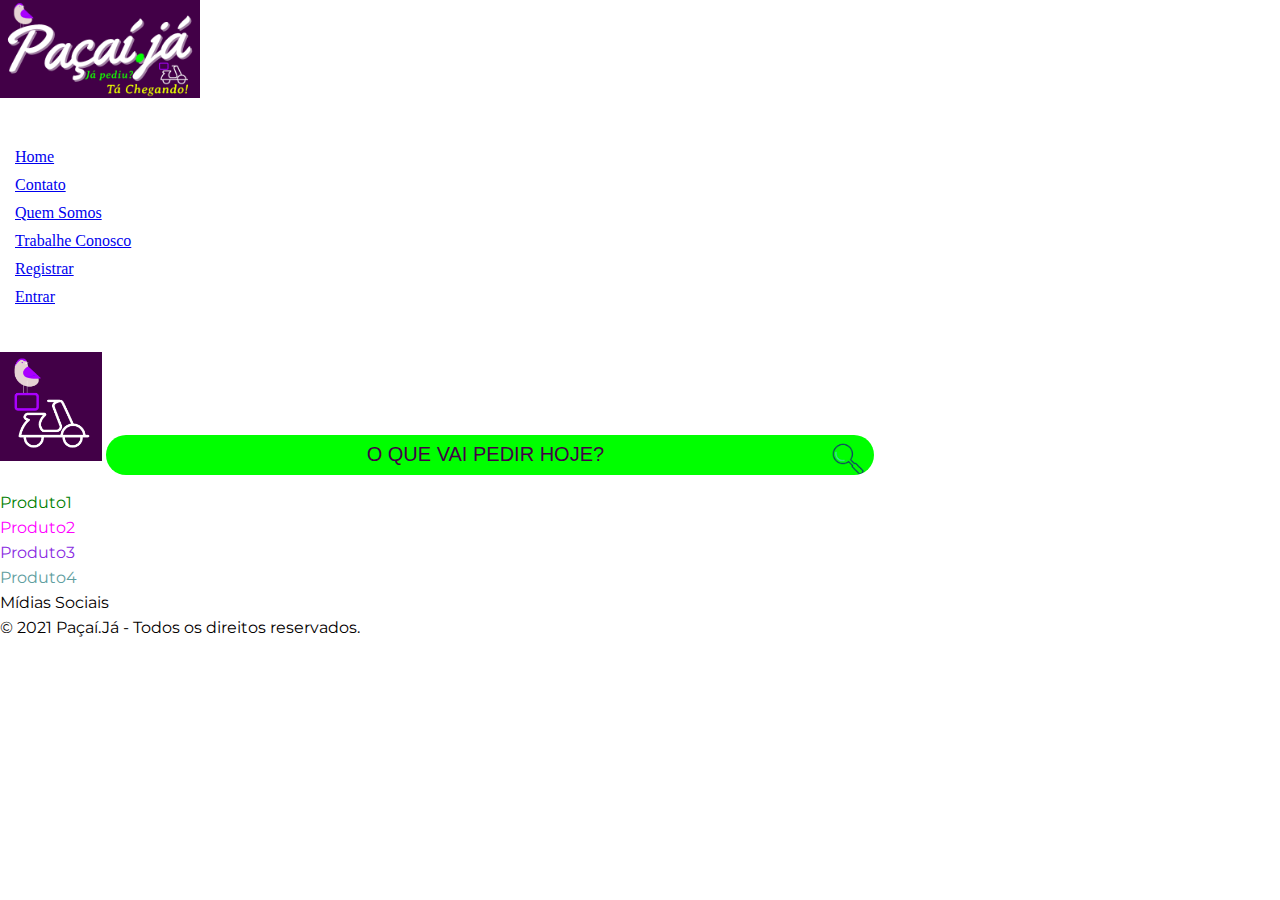
<file: index.html>
<!DOCTYPE html>
<html lang="pt-BR">
<head>
    <meta charset="UTF-8">
    <meta name="viewport" content="width=device-width, initial-scale=1.0">
    <meta name="author" content="Renato Batista">
    <meta name="description" content="Delivery Açaí">
    <meta name="keywords" content="Acai, açai, assai, asai, entrega-de-açai, delivery, entrega-rapida, prodabel,pbh">
    <title>Paçaí.Já - Delivery - Já pediu? Tá chegando! (Projeto Aula - PBH - Prodabel)</title>
    <link href="https://fonts.googleapis.com/css2?family=Yusei+Magic&display=swap" rel="stylesheet"> 
    <link rel="preconnect" href="https://fonts.gstatic.com">
    <link href="https://fonts.googleapis.com/css2?family=Montserrat:wght@500&display=swap" rel="stylesheet">
    <link href="https://fonts.googleapis.com/css2?family=Comfortaa:wght@700&display=swap" rel="stylesheet">
    <link rel="stylesheet" href="css/estilo.css">
    <link rel="icon" href="img/favicon.png" sizes="16x16" type="img/png">
    
</head>
<body>
    <div class="headerCabecalho">
        <header class="conteudoPrincipal"> <!--cabeçalho - menu e logomarca-->
            <nav>
                <img src="img/logo.png" alt="logo-paçaí.já Delivery" width="200px">
                <ul>
                    <li><a href="index.html">Home</a></li>
                    <li><a href="paginas/contato.html">Contato</a></li>
                    <li><a href="paginas/quemSomos.html">Quem Somos</a></li>
                    <li><a href="paginas/trabalheConosco.html">Trabalhe Conosco</a></li>
                    <li><a href="paginas/registrar.html">Registrar</a></li>
                    <li><a href="paginas/entrar.html">Entrar</a></li>
                </ul>        
            </nav><!--cabeçalho - menu e logomarca-->
        </header>
    </div>

    <div class="barraSecundaria">
        <section>
            <img src="img/mascote.png" alt="Mascote-Paçaí.já" width="8%">
            <input type="search" placeholder="O que vai pedir hoje?">
        </section>
    </div>

    <div class="conteudoPrincipal">
        <main><!--conteúdo principal-->
            <section >
               <article >
                    <p style="color:green">Produto1</p>
                </article>
                <article>
                    <p style="color:#FF00FF;">Produto2</p>
                </article>
                <article>
                    <p style="color:blueviolet">Produto3</p>
                </article>
                <article>
                    <p style="color:cadetblue">Produto4</p>
                </article>
            </section>
        </main><!--conteúdo principal-->
    </div>
    
    <footer>
        <p>Mídias Sociais</p>
        <p>© 2021 Paçaí.Já - Todos os direitos reservados.</p>
    </footer>
</body>
</html>
</file>
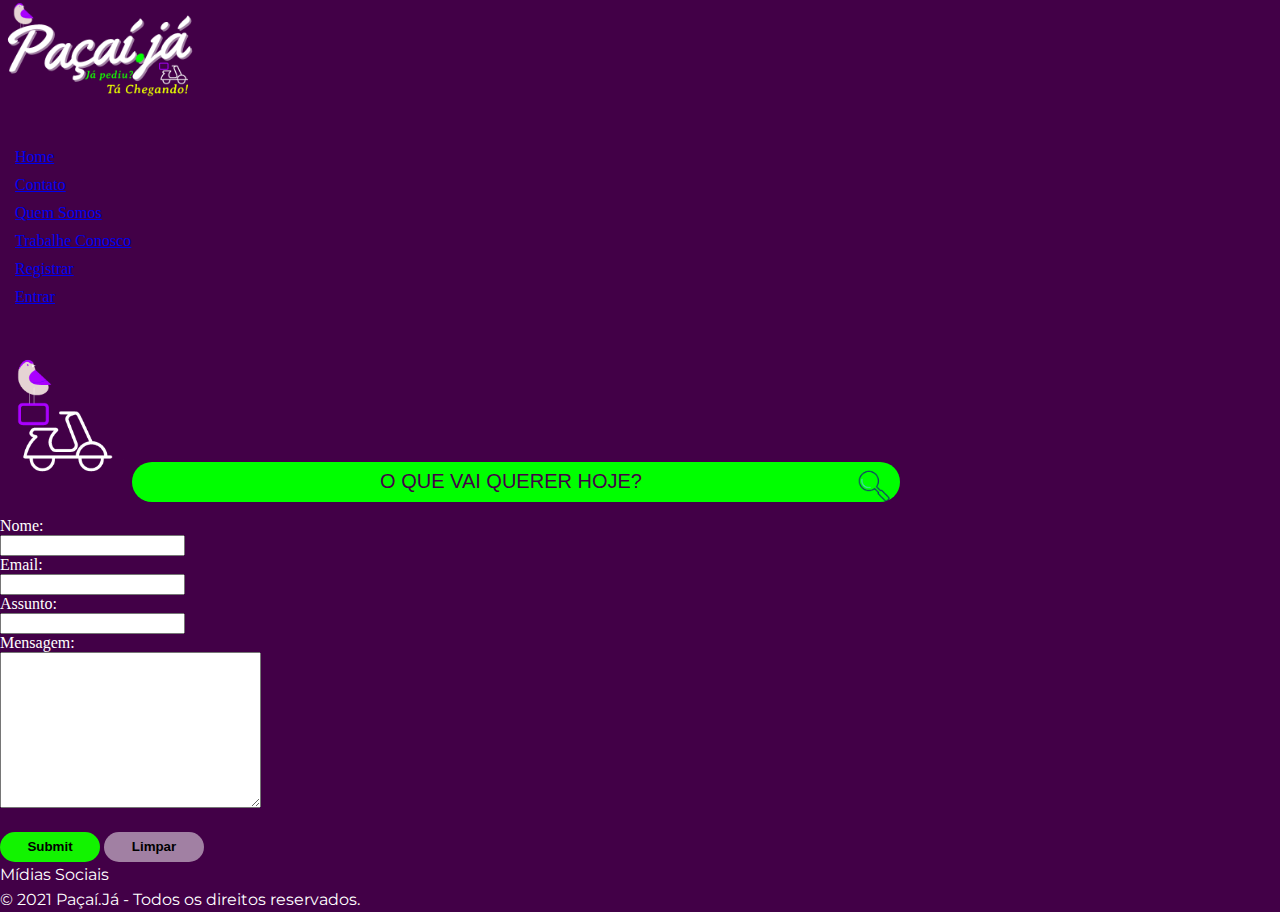
<file: paginas/contato.html>
<!DOCTYPE html>
<html lang="pt-BR">
<head>
    <meta charset="UTF-8">
    <meta name="viewport" content="width=device-width, initial-scale=1.0">
    <meta name="author" content="Renato Batista">
    <meta name="description" content="Delivery Açaí">
    <meta name="keywords" content="Acai, açai, assai, asai, entrega-de-açai, delivery, entrega-rapida, prodabel,pbh">
    <title>Paçaí.Já - Delivery - Já pediu? Tá chegando! (Projeto Aula - PBH - Prodabel)</title>
    <link href="https://fonts.googleapis.com/css2?family=Yusei+Magic&display=swap" rel="stylesheet"> 
    <link rel="preconnect" href="https://fonts.gstatic.com">
    <link href="https://fonts.googleapis.com/css2?family=Montserrat:wght@500&display=swap" rel="stylesheet">
    <link href="https://fonts.googleapis.com/css2?family=Comfortaa:wght@700&display=swap" rel="stylesheet">
    <link rel="stylesheet" href="../css/estilo.css">
</head>
<body style="background: #420047; color: white;">
    <header> <!--cabeçalho - menu e logomarca-->
        <nav>
            <img src="../img/logo.png" alt="logo-paçaí.já Delivery" width="200px">
            <ul>
                <li><a href="../index.html">Home</a></li>
                <li><a href="contato.html">Contato</a></li>
                <li><a href="quemSomos.html">Quem Somos</a></li>
                <li><a href="trabalheConosco.html">Trabalhe Conosco</a></li>
                <li><a href="registrar.html">Registrar</a></li>
                <li><a href="entrar.html">Entrar</a></li>
            </ul>        
        </nav><!--cabeçalho - menu e logomarca-->
    </header>

    <section>
        <img src="../img/mascote.png" alt="Mascote-Paçaí.já" width="10%">
        <input type="search" placeholder="O que vai querer hoje?">
    </section>

    <main><!--conteúdo principal-->
        <section>
            <form action="" method="">
                <label for="nome">Nome:</label>
                <input type="text" id="nome" nome="nome">

                <label for="email">Email:</label>
                <input type="email" id="email" nome="email">


                <label for="assunto">Assunto:</label>
                <input type="text" id="assunto" name="assunto">

                <label for="mensagem">Mensagem:</label>
                <textarea rows="10" cols="30"></textarea>
                <br>
                
                <input type="submit">
                <input type="reset" value="Limpar">
            </form>
        </section>
    </main><!--conteúdo principal-->
    <footer>
        <p>Mídias Sociais</p>
        <p>© 2021 Paçaí.Já - Todos os direitos reservados.</p>
    </footer>
    
</body>
</html>
</file>
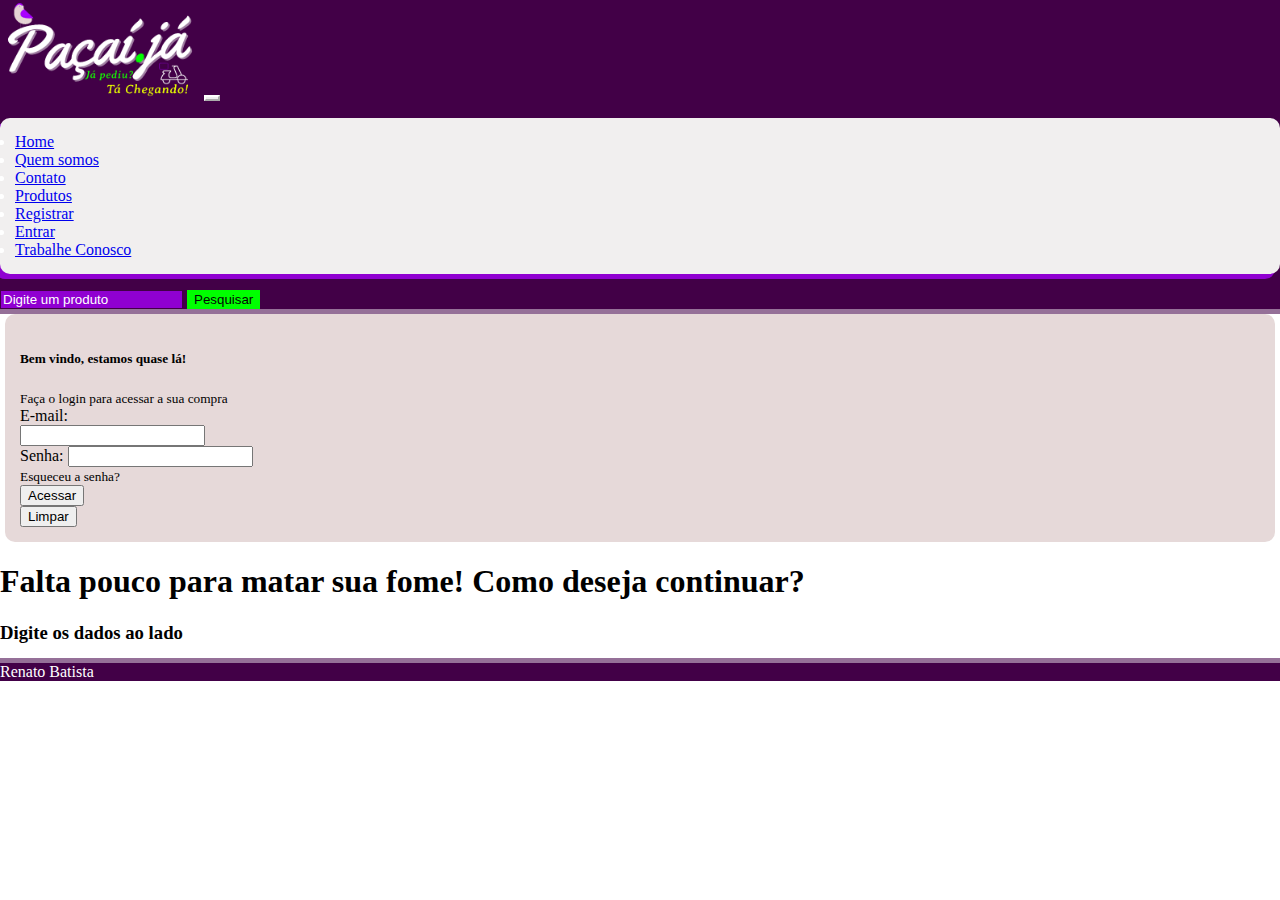
<file: paginas/entrar.html>
<!doctype html>
<html lang="pt-BR">
  <head>
    <!-- Required meta tags -->
    <meta charset="utf-8">
    <meta name="viewport" content="width=device-width, initial-scale=1">
    <!-- Bootstrap CSS -->
    <link href="https://cdn.jsdelivr.net/npm/bootstrap@5.0.0-beta2/dist/css/bootstrap.min.css" rel="stylesheet" integrity="sha384-BmbxuPwQa2lc/FVzBcNJ7UAyJxM6wuqIj61tLrc4wSX0szH/Ev+nYRRuWlolflfl" crossorigin="anonymous">
    <link rel="stylesheet" href="../css/simplepage.css">
    <title>Delivery - Paçaí.Já</title>
    
  </head>
  <body>
    
    <div class="container-fluid  ">
        <div class="row  ">
            <div class="col-sm-12 fundomenu borda">
                <header class="">
                    <nav class="navbar navbar-expand-lg navbar-light ">
                        <div class="container-fluid  ">
                          <a class="navbar-brand " href="#">
                              <img class="img-fluid me-5" src="../img/logotransp.png" style="width: 200px;"></a>
                          <button class="navbar-toggler" type="button" data-bs-toggle="collapse" data-bs-target="#navbarSupportedContent" aria-controls="navbarSupportedContent" aria-expanded="false" aria-label="Toggle navigation">
                            <span class="navbar-toggler-icon"></span>
                          </button>
                          <div class="collapse navbar-collapse " id="navbarSupportedContent">
                            <ul class="navbar-nav me-auto mb-2 mb-lg-0">
                              <li class="nav-item">
                                <a class="nav-link " aria-current="page" href="#">Home</a>
                              </li>
                              <li class="nav-item">
                                <a class="nav-link" href="#">Quem somos</a>
                              </li>
                              <li class="nav-item">
                                <a class="nav-link" href="#">Contato</a>
                              </li>
                              <li class="nav-item">
                                <a class="nav-link" href="#">Produtos</a>
                              </li>
                              <li class="nav-item">
                                <a class="nav-link" href="#">Registrar</a>
                              </li>
                              <li class="nav-item">
                                <a class="nav-link" href="#">Entrar</a>
                              </li>
                              <li class="nav-item">
                                <a class="nav-link" href="#">Trabalhe Conosco</a>
                              </li>
                            </ul>
                            <form class="d-flex">
                              <input class="form-control me-2" type="search" placeholder="Digite um produto" aria-label="Search">
                              <button class="btn btn-outline-primary" type="submit">Pesquisar</button>
                            </form>
                          </div>
                        </div>
                      </nav>
                </header>
            </div>
        </div>
    </div>

    <main>
        <div class="container-fluid">
            <div class="row m-5">
                <div class="col-sm-5  ">
                    <div class=" boxSimples">
                     
                        <div>
                          <h5>Bem vindo, estamos quase lá!</h5>
                          <small class="form-text text-muted">Faça o login para acessar a sua compra</small>
                        </div>

                        <form>
                          <div class="form-group">
                            <label>E-mail:</label>
                            <div>
                              <input class="form-control" type="text">
                            </div>

                            
                            <div class="form-group">
                              <label>Senha:</label>
                              <input class="form-control" type="password">
                              <div>
                                <small class="form-text">Esqueceu a senha?</small>
                              </div>
                            </div>

                            <div class="form-group mb-3">
                              <button class="btn btn-primary form-control" type="submit">Acessar</button>
                            </div>
                            <div class="form-group">
                              <button class="btn btn-outline-danger form-control" type="reset">Limpar</button>
                            </div>
                          </div>
                        </form>
                        
                    </div>
                </div>
                <div class="col-sm-7 m-auto text-right">
                    <div class=" text-end">
                          <h1 class="">Falta pouco para matar sua fome!
                            Como deseja continuar?</h1>
                            <h3 class="">Digite os dados ao lado</h3>
                    </div>
                </div>
            </div>
        </div>
    </main>

    <footer>
      <div class="container-fluid mt-5">
          <div class="row">
              <div class="col-sm-12 fundomenu bordaTop"> 
                <div>
                  Renato Batista
                </div>
              </div>
          </div>
      </div>
    </footer>
    <!-- Optional JavaScript; choose one of the two! -->

    <!-- Option 1: Bootstrap Bundle with Popper -->
    <script src="https://cdn.jsdelivr.net/npm/bootstrap@5.0.0-beta2/dist/js/bootstrap.bundle.min.js" integrity="sha384-b5kHyXgcpbZJO/tY9Ul7kGkf1S0CWuKcCD38l8YkeH8z8QjE0GmW1gYU5S9FOnJ0" crossorigin="anonymous"></script>

    <!-- Option 2: Separate Popper and Bootstrap JS -->
    <!--
    <script src="https://cdn.jsdelivr.net/npm/@popperjs/core@2.6.0/dist/umd/popper.min.js" integrity="sha384-KsvD1yqQ1/1+IA7gi3P0tyJcT3vR+NdBTt13hSJ2lnve8agRGXTTyNaBYmCR/Nwi" crossorigin="anonymous"></script>
    <script src="https://cdn.jsdelivr.net/npm/bootstrap@5.0.0-beta2/dist/js/bootstrap.min.js" integrity="sha384-nsg8ua9HAw1y0W1btsyWgBklPnCUAFLuTMS2G72MMONqmOymq585AcH49TLBQObG" crossorigin="anonymous"></script>
    -->
  </body>
</html>
</file>
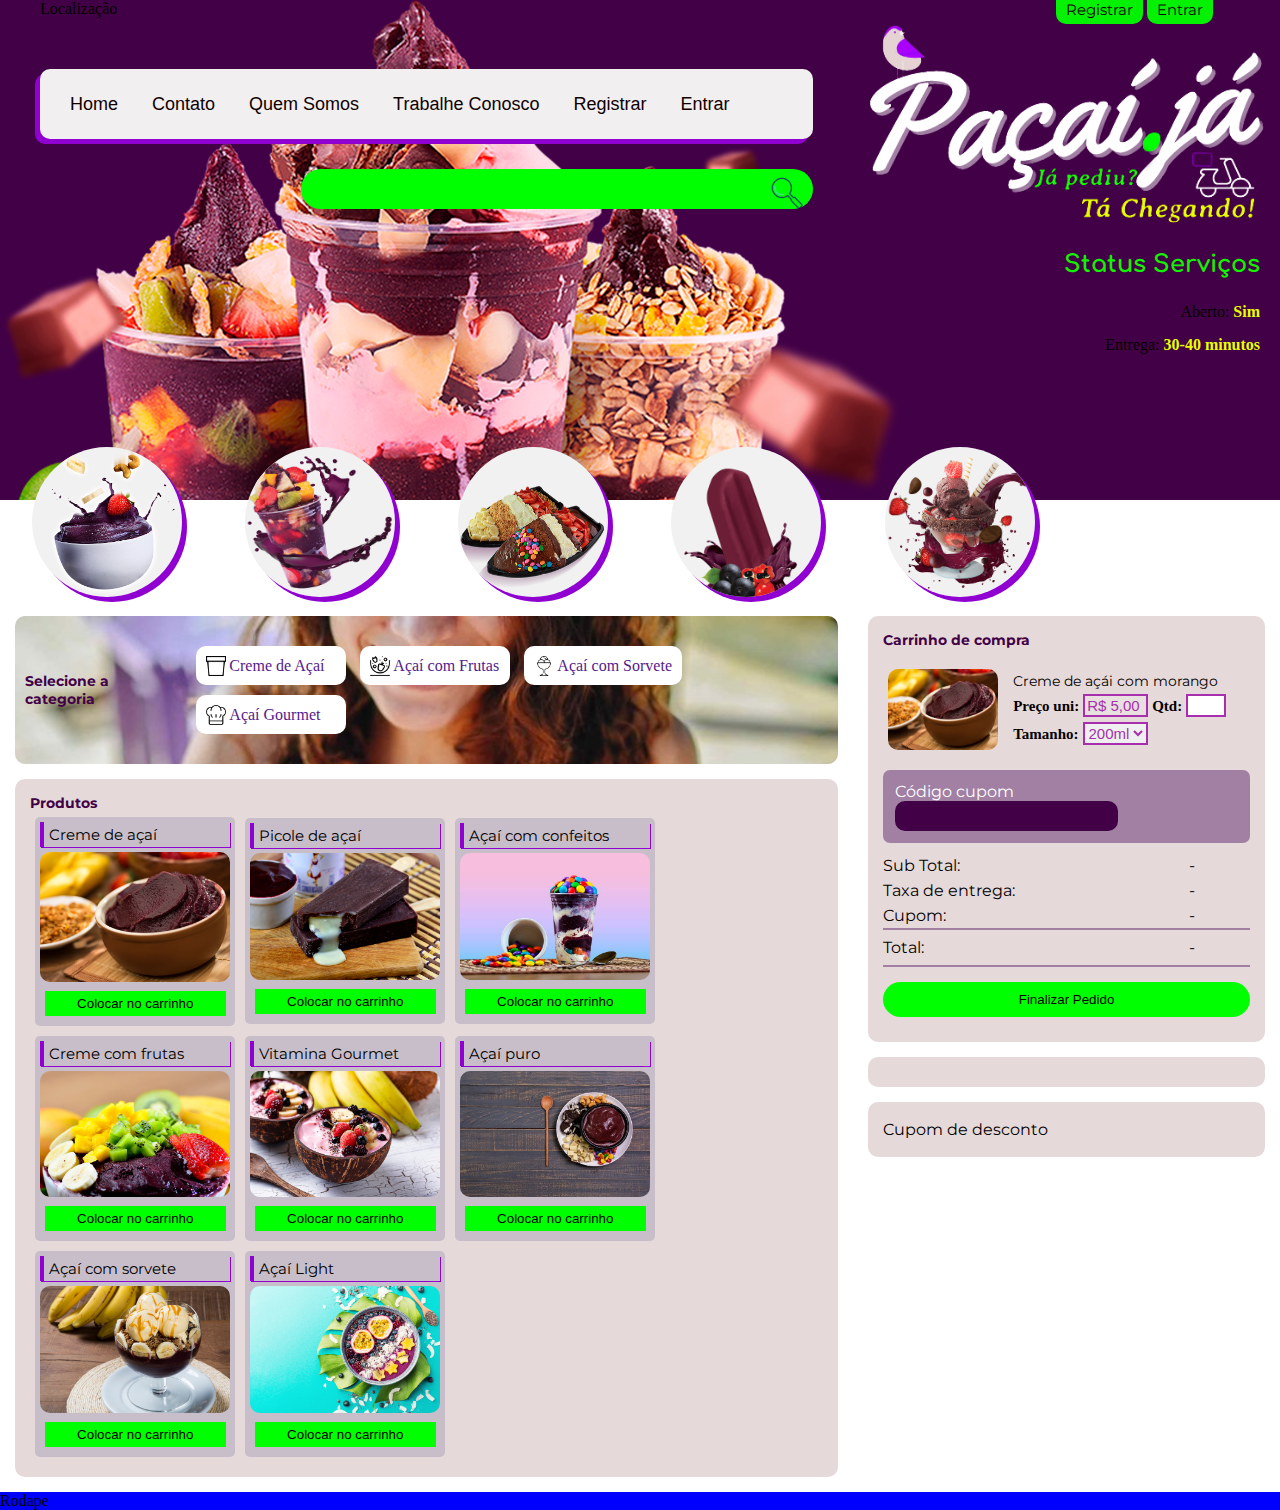
<file: paginas/login.html>
<!DOCTYPE html>
<html lang="pt-BR">
<head>
    <meta charset="UTF-8">
    <meta name="viewport" content="width=device-width, initial-scale=1.0">
    <meta name="author" content="Renato Batista">
    <meta name="description" content="Delivery Açaí">
    <meta name="keywords" content="Acai, açai, assai, asai, entrega-de-açai, delivery, entrega-rapida, prodabel,pbh">
    <title>Paçaí.Já - Delivery - Já pediu? Tá chegando! (Projeto Aula - PBH - Prodabel)</title>
    <link href="https://fonts.googleapis.com/css2?family=Yusei+Magic&display=swap" rel="stylesheet"> 
    <link rel="preconnect" href="https://fonts.gstatic.com">
    <link href="https://fonts.googleapis.com/css2?family=Montserrat:wght@500&display=swap" rel="stylesheet">
    <link href="https://fonts.googleapis.com/css2?family=Comfortaa:wght@700&display=swap" rel="stylesheet">
    <link rel="stylesheet" href="../css/estilo.css">
    <link rel="stylesheet" href="../css/layout.css">
    <link rel="icon" href="../img/favicon.png" sizes="16x16" type="img/png">
</head>
<body>
    
    <header class="col-12 fundo fundoBorda">

        <div class="row"> 
            <div class="col-1 localizacao" style="text-align: start ;margin-left:40px" >Localização</div>
            <div class="col-10" style="text-align: end;">
                <nav class="menuTop">
                    <ul >
                        <li>
                            <a href="#">Registrar</a>
                        </li>
                        <li>
                            <a href="#">Entrar</a>
                        </li>
                    </ul>
                </nav>
            </div>
        </div>
        <div class="col-8 ">
            <nav class="menuStyle menuPrincipal ">
                <ul>
                    <li><a href="../index.html">Home</a></li>
                    <li><a href="contato.html">Contato</a></li>
                    <li><a href="quemSomos.html">Quem Somos</a></li>
                    <li><a href="trabalheConosco.html">Trabalhe Conosco</a></li>
                    <li><a href="registrar.html">Registrar</a></li>
                    <li><a href="entrar.html">Entrar</a></li>
                </ul>        
            </nav>
            <div class="row ">
                <div class="col-12" style="text-align:end;">
                    <input type="search">
                </div>
            </div>
        </div>

        <div class="col-4 ">
            <img class="logoStyle"src="../img/logotransp.png">
        </div>

      <div class="row ">
            <div class="col-12 status">
                <h2>Status Serviços</h2>
                <div class="row espacamento">Aberto: <span>Sim</span></div>
                <div class="row espacamento">Entrega: <span>30-40 minutos</span></div>
            </div>
        </div> 
    </header>

    <section >
        <div class="row subHeader ">
            <div class="col-2">
                <img class="imgBoxRounded" src="../img/a9.png" alt="produto1">
            </div>
            <div class="col-2">
                <img class="imgBoxRounded" src="../img/a3.png" alt="produto1">
            </div>
            <div class="col-2">
                <img class="imgBoxRounded" src="../img/a4.png" alt="produto1">
            </div>
            <div class="col-2">
                <img class="imgBoxRounded" src="../img/a5.png" alt="produto1">
            </div>
            <div class="col-2">
                <img class="imgBoxRounded" src="../img/a11.png" alt="produto1">
            </div>
        </div>
    </section>
    
    <div class="row">
        <div class="col-8">
            <div class="boxFiltro">
                <div class="">
                    <div class="filtrosProdutosHorizontal">
                        <div style="margin-left: 10px;">
                            <h4>Selecione a categoria</h4>
                        </div>
                        <ul class="">
                            
                            <li>
                                <a href=""><img src="../img/iconPote.png">Creme de Açaí</a>
                            </li>
                            <li>
                                <a href=""><img src="../img/iconFrutas.png">Açaí com Frutas</a>
                            </li>
                            <li>
                                <a href=""><img src="../img/iconSorvete.png">Açaí com Sorvete</a>
                            </li>
                            <li>
                                <a href=""><img src="../img/iconChef.png">Açaí Gourmet</a>
                            </li>
                        </ul>
                    </div>
                </div>
            </div>
            
            <div class="box">
                <h4>Produtos</h4>
                <div class="boxProduto">
                    <div class="infoProdutos">
                        <div>
                            <p>Creme de açaí</p>
                            <img src="../img/p1.jpg">
                            <button>Colocar no carrinho</button>
                        </div>
                    </div>
                    <div class="infoProdutos">
                        <div>
                            <p>Picole de açaí</p>
                            <img src="../img/p2.jpg">
                            <button>Colocar no carrinho</button>
                        </div>
                    </div>
                    <div class="infoProdutos">
                        <div>
                            <p>Açaí com confeitos</p>
                            <img src="../img/p3.jpg">
                            <button>Colocar no carrinho</button>
                        </div>
                    </div>
                    <div class="infoProdutos">
                        <div>
                            <p>Creme com frutas</p>
                            <img src="../img/p4.jpg">
                            <button>Colocar no carrinho</button>
                        </div>
                    </div>
                    <div class="infoProdutos">
                        <div>
                            <p>Vitamina Gourmet</p>
                            <img src="../img/p5.jpg">
                            <button>Colocar no carrinho</button>
                        </div>
                    </div>
                    <div class="infoProdutos">
                        <div>
                            <p>Açaí puro</p>
                            <img src="../img/p6.jpg">
                            <button>Colocar no carrinho</button>
                        </div>
                    </div>
                    <div class="infoProdutos">
                        <div>
                            <p>Açaí com sorvete</p>
                            <img src="../img/p7.jpg">
                            <button>Colocar no carrinho</button>
                        </div>
                    </div>
                    <div class="infoProdutos">
                        <div>
                            <p>Açaí Light</p>
                            <img src="../img/p8.jpg">
                            <button>Colocar no carrinho</button>
                        </div>
                    </div>

                </div>
            </div>

        </div>
    
        <div class="col-4">
            <div class="box">
                <div>
                    <div>
                        <h4>Carrinho de compra</h4>
                        <section class="carrinhoCompraBox">
                            <img src="../img/p1.jpg" style="float: left;">
                            <div class="carrinhoCompraBoxInfo">
                                <p>Creme de açái com morango</p>
                                <div >
                                    <span>Preço uni:</span>
                                    <input type="text" disabled value="R$ 5,00">
                                    <span>Qtd:</span>
                                    <input type="number" min="1" max="10">
                                    <div>
                                        <span>Tamanho:</span>
                                        <select>
                                            <option>200ml</option>
                                            <option>500ml</option>
                                            <option>800ml</option>
                                        </select>
                                    </div>
                                </div>
                            </div>
                        </section>
                    </div>

                    <div class="boxcupom">
                       <div>
                            <span>Código cupom</span>
                            <input type="text">
                       </div>
                    </div>
                </div>

                <section class="subtotal">
                    <div class="row">
                        <div class="col-10 ">
                            <p>Sub Total:</p>
                        </div>
                        <div class="col-2 ">
                            <div>
                                <p>-</p>
                            </div>
                        </div>
                        <div class="col-10 ">
                            <p>Taxa de entrega:</p>
                        </div>
                        <div class="col-2 ">
                            <div>
                                <p>-</p>
                            </div>
                        </div>
                        <div class="col-10 ">
                            <p>Cupom:</p>
                        </div>
                        <div class="col-2 ">
                            <div>
                                <p>-</p>
                            </div>
                        </div>
                        <hr>
                        <div class="col-10 ">
                            <p>Total:</p>
                        </div>
                        <div class="col-2 ">
                            <div>
                                <p>-</p>
                            </div>
                        </div>
                    </div>
                    <hr>
                    <div>
                        <button>Finalizar Pedido</button>
                    </div>
                </section>

            </div>

            <div>
                
            </div>

            <div class="box">
                <div class="row">
                    <div class="col-6">
                        
                    </div>
                    <div class="col-4">
                        
                    </div>
                </div>
            </div>


            <div class="box">
                <p>Cupom de desconto</p>
            </div>


        </div>
    </div>

    <div class="row">   
        <div class="col-12" style="background-color: blue;">
                Rodape
        </div>  
    </div>
</body>
</html>
</file>
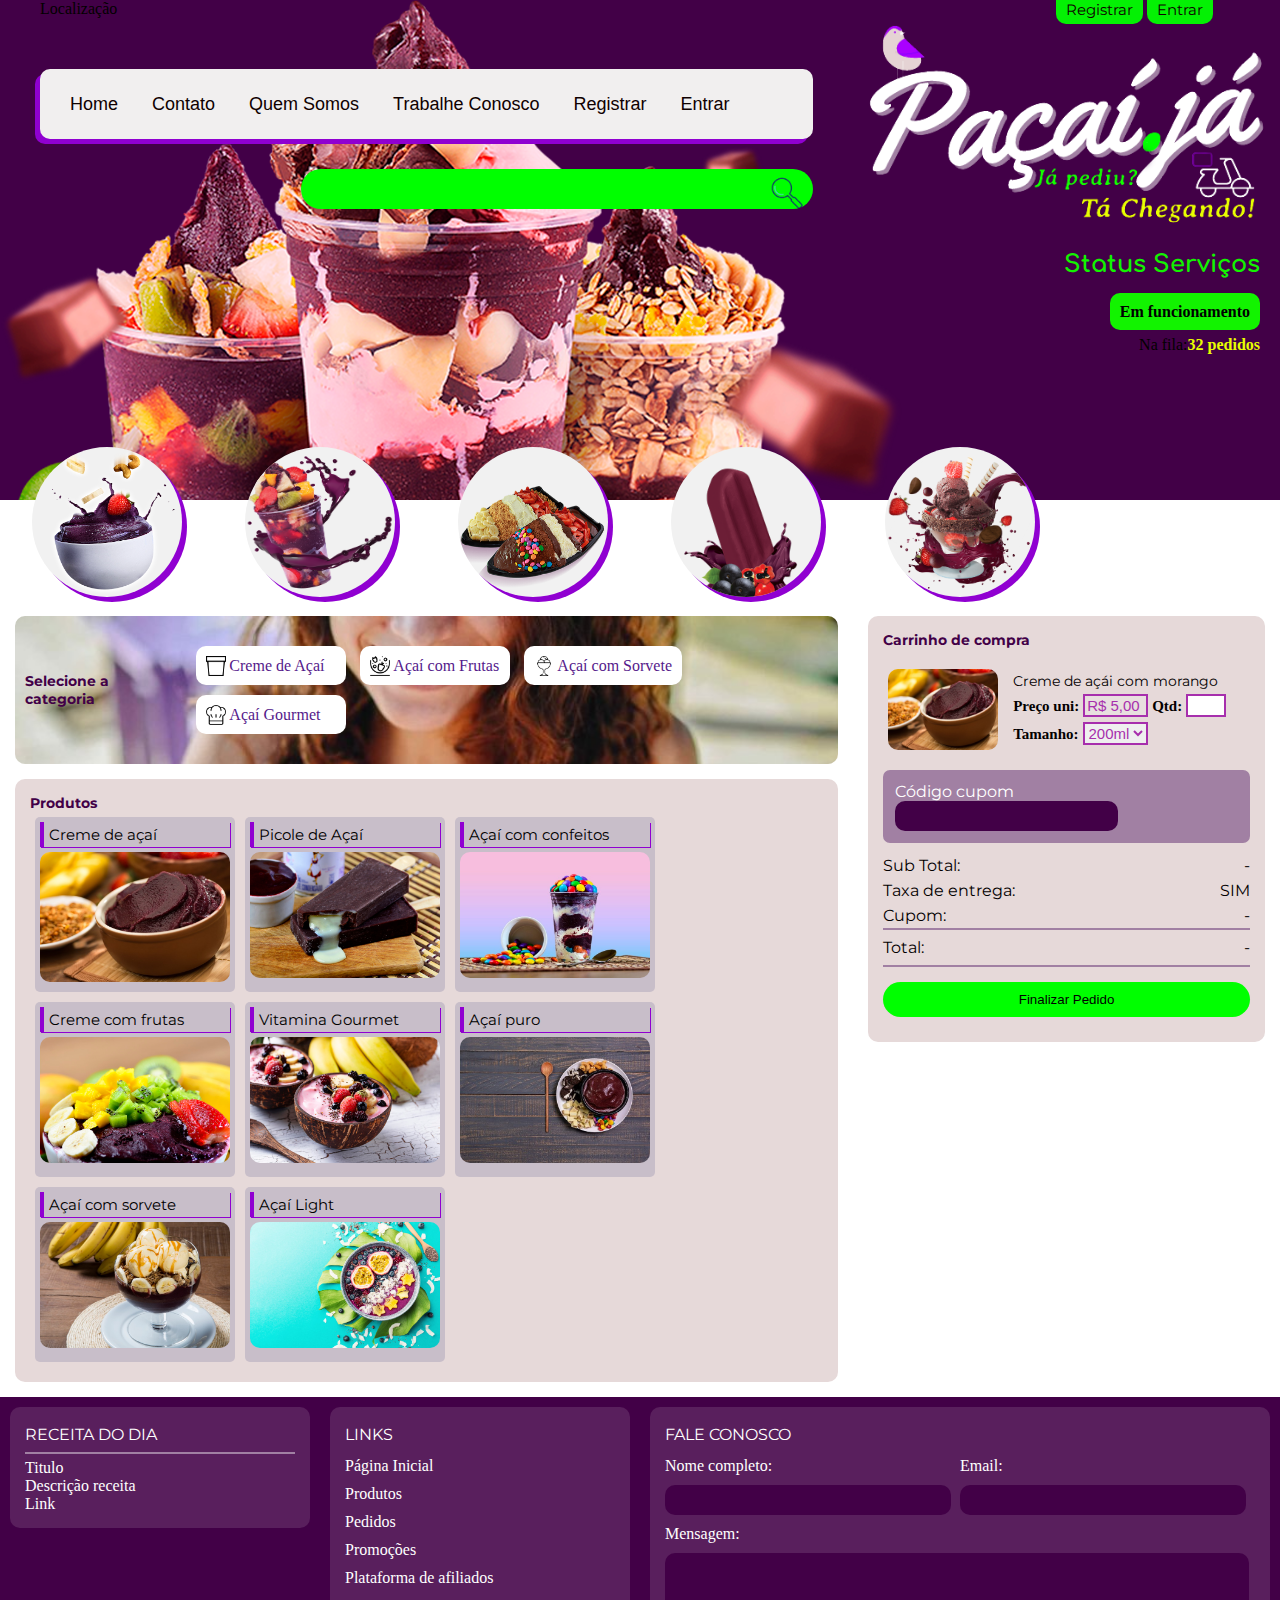
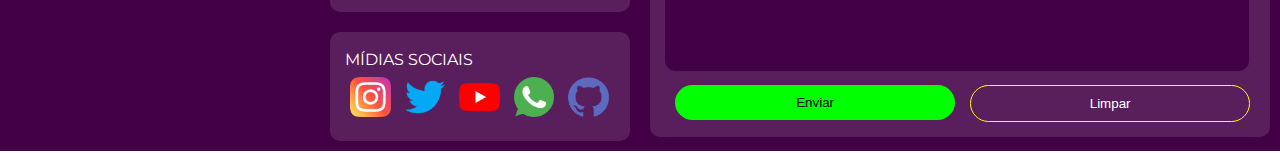
<file: paginas/produtos (cópia).html>
<!DOCTYPE html>
<html lang="pt-BR">
<head>
    <meta charset="UTF-8">
    <meta name="viewport" content="width=device-width, initial-scale=1.0">
    <meta name="author" content="Renato Batista">
    <meta name="description" content="Delivery Açaí">
    <meta name="keywords" content="Acai, açai, assai, asai, entrega-de-açai, delivery, entrega-rapida, prodabel,pbh">
    <title>Paçaí.Já - Delivery - Já pediu? Tá chegando! (Projeto Aula - PBH - Prodabel)</title>
    <link href="https://fonts.googleapis.com/css2?family=Yusei+Magic&display=swap" rel="stylesheet"> 
    <link rel="preconnect" href="https://fonts.gstatic.com">
    <link href="https://fonts.googleapis.com/css2?family=Montserrat:wght@500&display=swap" rel="stylesheet">
    <link href="https://fonts.googleapis.com/css2?family=Comfortaa:wght@700&display=swap" rel="stylesheet">
    <link rel="stylesheet" href="../css/estilo.css">
    <link rel="stylesheet" href="../css/layout.css">
    <link rel="icon" href="../img/favicon.png" sizes="16x16" type="img/png">
    <script src="https://ajax.googleapis.com/ajax/libs/jquery/3.5.1/jquery.min.js"></script>
    <script src="../JS/modulos/statusFuncionamento.js"></script>
    <script src="../JS/modulos/receitaDoDia.js"></script>
    
</head>
<body onload="statuServico(), mostrarReceitadoDia()">
    <script type="text/javascript" src="../JS/modulos/cupom.js"></script>
    <header class="col-12 fundo fundoBorda">
        <div class="row"> 
            <div class="col-1 localizacao" style="text-align: start ;margin-left:40px" >Localização</div>
            <div class="col-10" style="text-align: end;">
                <nav class="menuTop">
                    <ul >
                        <li>
                            <a href="#">Registrar</a>
                        </li>
                        <li>
                            <a href="#">Entrar</a>
                        </li>
                    </ul>
                </nav>
            </div>
        </div>
        <div class="col-8 ">
            <nav class="menuStyle menuPrincipal ">
                <ul>
                    <li><a href="../index.html">Home</a></li>
                    <li><a href="contato.html">Contato</a></li>
                    <li><a href="quemSomos.html">Quem Somos</a></li>
                    <li><a href="trabalheConosco.html">Trabalhe Conosco</a></li>
                    <li><a href="registrar.html">Registrar</a></li>
                    <li><a href="entrar.html">Entrar</a></li>
                </ul>        
            </nav>
            <div class="row ">
                <div class="col-12" style="text-align:end;">
                    <input type="search">
                </div>
            </div>
        </div>

        <div class="col-4 ">
            <img class="logoStyle"src="../img/logotransp.png">
        </div>

      <div class="row ">
            <div class="col-12 status">
                <h2>Status Serviços</h2>
                <div class="row espacamento"><span id="statuServico"></span></div>
                <div class="row espacamento">Na fila:<span>32 pedidos</span></div>
            </div>
        </div> 
    </header>
    
    <section >
        <div class="row subHeader ">
            <div class="col-2">
                <img class="imgBoxRounded" src="../img/a9.png" alt="produto1">
            </div>
            <div class="col-2">
                <img class="imgBoxRounded" src="../img/a3.png" alt="produto1">
            </div>
            <div class="col-2">
                <img class="imgBoxRounded" src="../img/a4.png" alt="produto1">
            </div>
            <div class="col-2">
                <img class="imgBoxRounded" src="../img/a5.png" alt="produto1">
            </div>
            <div class="col-2">
                <img class="imgBoxRounded" src="../img/a11.png" alt="produto1">
            </div>
        </div>
    </section>
    
    <div class="row">
        <div class="col-8">
            <div class="boxFiltro">
                <div class="">
                    <div class="filtrosProdutosHorizontal">
                        <div style="margin-left: 10px;">
                            <h4>Selecione a categoria</h4>
                        </div>
                        <ul class="">
                            
                            <li>
                                <a href=""><img src="../img/iconPote.png">Creme de Açaí</a>
                            </li>
                            <li>
                                <a href=""><img src="../img/iconFrutas.png">Açaí com Frutas</a>
                            </li>
                            <li>
                                <a href=""><img src="../img/iconSorvete.png">Açaí com Sorvete</a>
                            </li>
                            <li>
                                <a href=""><img src="../img/iconChef.png">Açaí Gourmet</a>
                            </li>
                        </ul>
                    </div>
                </div>
            </div>
            
            <div class="box">
                <h4>Produtos</h4>
                <div class="boxProduto ">
                    

                    <div class="infoProdutos "><!--@Box produto - Inicio #FIM-->
                        <p>Creme de açaí</p>
                      <div class="card-flip">
                        <div class="flip">
                            <div class="front">
                                <img src="../img/p1.jpg">
                            </div>
                            <div class="back">
   
                                <h4>R$ 25,90 un</h4>

                                <span>Tamanho:</span>
                                <select>
                                    <option>200ml</option>
                                    <option>500ml</option>
                                    <option>800ml</option>
                                </select>

                                <label>Quantidade:</label>
                                <input type="number" min="1" max="10">
                                <button>Colocar no carrinho</button>
 
                            </div>
                        </div>
                      </div>
                    </div><!--@Box produto - #FIM-->

                    <div class="infoProdutos "><!--@Box produto - Inicio #FIM-->
                        <p>Picole de Açaí</p>
                      <div class="card-flip">
                        <div class="flip">
                            <div class="front">
                                <img src="../img/p2.jpg">
                            </div>
                            <div class="back">
   
                                <h4>R$ 25,90 un</h4>

                                <span>Tamanho:</span>
                                <select>
                                    <option>200ml</option>
                                    <option>500ml</option>
                                    <option>800ml</option>
                                </select>

                                <label>Quantidade:</label>
                                <input type="number" min="1" max="10">
                                <button>Colocar no carrinho</button>
 
                            </div>
                        </div>
                      </div>
                    </div><!--@Box produto - #FIM-->

                    <div class="infoProdutos "><!--@Box produto - Inicio #FIM-->
                        <p>Açaí com confeitos</p>
                      <div class="card-flip">
                        <div class="flip">
                            <div class="front">
                                <img src="../img/p3.jpg">
                            </div>
                            <div class="back">
   
                                <h4>R$ 25,90 un</h4>

                                <span>Tamanho:</span>
                                <select>
                                    <option>200ml</option>
                                    <option>500ml</option>
                                    <option>800ml</option>
                                </select>

                                <label>Quantidade:</label>
                                <input type="number" min="1" max="10">
                                <button>Colocar no carrinho</button>
 
                            </div>
                        </div>
                      </div>
                    </div><!--@Box produto - #FIM-->

                    <div class="infoProdutos "><!--@Box produto - Inicio #FIM-->
                        <p>Creme com frutas</p>
                      <div class="card-flip">
                        <div class="flip">
                            <div class="front">
                                <img src="../img/p4.jpg">
                            </div>
                            <div class="back">
   
                                <h4>R$ 25,90 un</h4>

                                <span>Tamanho:</span>
                                <select>
                                    <option>200ml</option>
                                    <option>500ml</option>
                                    <option>800ml</option>
                                </select>

                                <label>Quantidade:</label>
                                <input type="number" min="1" max="10">
                                <button>Colocar no carrinho</button>
 
                            </div>
                        </div>
                      </div>
                    </div><!--@Box produto - #FIM-->

                    <div class="infoProdutos "><!--@Box produto - Inicio #FIM-->
                        <p>Vitamina Gourmet</p>
                      <div class="card-flip">
                        <div class="flip">
                            <div class="front">
                                <img src="../img/p5.jpg">
                            </div>
                            <div class="back">
   
                                <h4>R$ 25,90 un</h4>

                                <span>Tamanho:</span>
                                <select>
                                    <option>200ml</option>
                                    <option>500ml</option>
                                    <option>800ml</option>
                                </select>

                                <label>Quantidade:</label>
                                <input type="number" min="1" max="10">
                                <button>Colocar no carrinho</button>
 
                            </div>
                        </div>
                      </div>
                    </div><!--@Box produto - #FIM-->

                    <div class="infoProdutos "><!--@Box produto - Inicio #FIM-->
                        <p>Açaí puro</p>
                      <div class="card-flip">
                        <div class="flip">
                            <div class="front">
                                <img src="../img/p6.jpg">
                            </div>
                            <div class="back">
   
                                <h4>R$ 25,90 un</h4>

                                <span>Tamanho:</span>
                                <select>
                                    <option>200ml</option>
                                    <option>500ml</option>
                                    <option>800ml</option>
                                </select>

                                <label>Quantidade:</label>
                                <input type="number" min="1" max="10">
                                <button>Colocar no carrinho</button>
 
                            </div>
                        </div>
                      </div>
                    </div><!--@Box produto - #FIM-->

                    <div class="infoProdutos "><!--@Box produto - Inicio #FIM-->
                        <p>Açaí com sorvete</p>
                      <div class="card-flip">
                        <div class="flip">
                            <div class="front">
                                <img src="../img/p7.jpg">
                            </div>
                            <div class="back">
   
                                <h4>R$ 25,90 un</h4>

                                <span>Tamanho:</span>
                                <select>
                                    <option>200ml</option>
                                    <option>500ml</option>
                                    <option>800ml</option>
                                </select>

                                <label>Quantidade:</label>
                                <input type="number" min="1" max="10">
                                <button>Colocar no carrinho</button>
 
                            </div>
                        </div>
                      </div>
                    </div><!--@Box produto - #FIM-->

                    <div class="infoProdutos "><!--@Box produto - Inicio #FIM-->
                        <p>Açaí Light</p>
                      <div class="card-flip">
                        <div class="flip">
                            <div class="front">
                                <img src="../img/p8.jpg">
                            </div>
                            <div class="back">
   
                                <h4>R$ 25,90 un</h4>

                                <span>Tamanho:</span>
                                <select>
                                    <option>200ml</option>
                                    <option>500ml</option>
                                    <option>800ml</option>
                                </select>

                                <label>Quantidade:</label>
                                <input type="number" min="1" max="10">
                                <button>Colocar no carrinho</button>
 
                            </div>
                        </div>
                      </div>
                    </div><!--@Box produto - #FIM-->
                </div>
            </div>
        </div>
    
        <div class="col-4">
            <div class="box">
                <h4>Carrinho de compra</h4>
                <div>
                    <div>
                        <!-- <h4>Carrinho de compra</h4> -->
                        <section class="carrinhoCompraBox">
                            <img src="../img/p1.jpg" style="float: left;">
                            <div class="carrinhoCompraBoxInfo">
                                <p>Creme de açái com morango</p>
                                <div >
                                    <span>Preço uni:</span>
                                    <input type="text" disabled value="R$ 5,00">
                                    <span>Qtd:</span>
                                    <input type="number" min="1" max="10">
                                    <div>
                                        <span>Tamanho:</span>
                                        <select>
                                            <option>200ml</option>
                                            <option>500ml</option>
                                            <option>800ml</option>
                                        </select>
                                    </div>
                                </div>
                            </div>
                        </section>
                    </div>
                    

                    <div class="boxcupom">
                       <div>
                            <span>Código cupom</span>
                            <input type="text" id="cupom" onkeyup="ativarCupom()">
                       </div>
                    </div>
                </div>

                <section class="subtotal">
                    <div class="row">
                        <div class="col-9 ">
                            <p class="">Sub Total:</p>
                        </div>
                        <div class="col-3 ">
                            <div class="subtotalItem">
                                <p>-</p>
                            </div>
                        </div>
                        <div class="col-9 ">
                            <p>Taxa de entrega:</p>
                        </div>
                        <div class="col-3">
                            <div class="subtotalItem">
                                <p>SIM</p>
                            </div>
                        </div>
                        <div class="col-9 ">
                            <p>Cupom:</p>
                        </div>
                        <div class="col-3">
                            <div class="subtotalItem">
                                <p id="valorCupomAplicado">-</p>
                            </div>
                        </div>
                        <hr>
                        <div class="col-9 ">
                            <p>Total:</p>
                        </div>
                        <div class="col-3 ">
                            <div class="subtotalItem">
                                <p>-</p>
                            </div>
                        </div>
                    </div>
                    <hr>
                    <div>
                        <button>Finalizar Pedido</button>
                    </div>
                </section>
            </div>
        </div>
    </div>
    <footer class="row">
        <div class="col-12">
           
            <div class="col-3 ">
                <div class="boxfooter">
                    <p>RECEITA DO DIA</p>
                    <div class="row">
                        <hr>
                        <span id="receita">Titulo</span>
                        <div>
                            <span id="receita">Descrição receita</span>
                        </div>
                        <div>
                            <span id="receita">Link</span>
                        </div>
                    </div>
                </div>
            </div>
            
            
            <div class="col-3 ">
                <div class="boxfooter">
                 <p>LINKS</p>
                 <ul>
                     <li>Página Inicial</li>
                     <li>Produtos</li>
                     <li>Pedidos</li>
                     <li>Promoções</li>
                     <li>Plataforma de afiliados</li>
                 </ul>
                </div>

                <div class="col-12 ">
                    <div class="boxfooter">
                     <p>MÍDIAS SOCIAIS</p>
                        <div class="footerMidias">
                            <ul>
                               <div>
                                <li><a><img src="../img/instagram.png" style="width: 15%;"></a></li>
                                <li><a><img src="../img/twitter.png" style="width: 15%;"></a></li>
                                <li><a><img src="../img/youtube.png" style="width: 15%;"></a></li>
                                <li><a><img src="../img/whatsapp.png" style="width: 15%;"></a></li>
                                <li><a><img src="../img/github.png" style="width: 15%;"></a></li>
                               </div>
                            </ul>
                        </div>
                    </div>
                </div>
            </div>
            
            
            <div class="col-6 ">
                
                <div class="boxfooter">
                    <div class="row">
                        <p>FALE CONOSCO</p>
                        <form>
                            <div class="col-6 ">
                                <label>Nome completo:</label>
                                <input type="text">
                            </div>
                            <div class="col-6 ">
                                <label>Email:</label>
                                <input type="email">
                            </div>
                            <div class="col-12 ">
                                <label>Mensagem:</label>
                                <textarea cols="50" rows="6" maxlength="300"></textarea>
                                
                                <div class="col-6 ">
                                    <button type="submit">Enviar</button>
                                </div>

                                <div class="col-6 ">
                                    <button class="buttonC" type="reset">Limpar</button>
                                </div>
                            </div>
                        </form>
                    </div>  
                </div>
   
            </div>

        </div>


    </footer> 


</body>
</html>
</file>
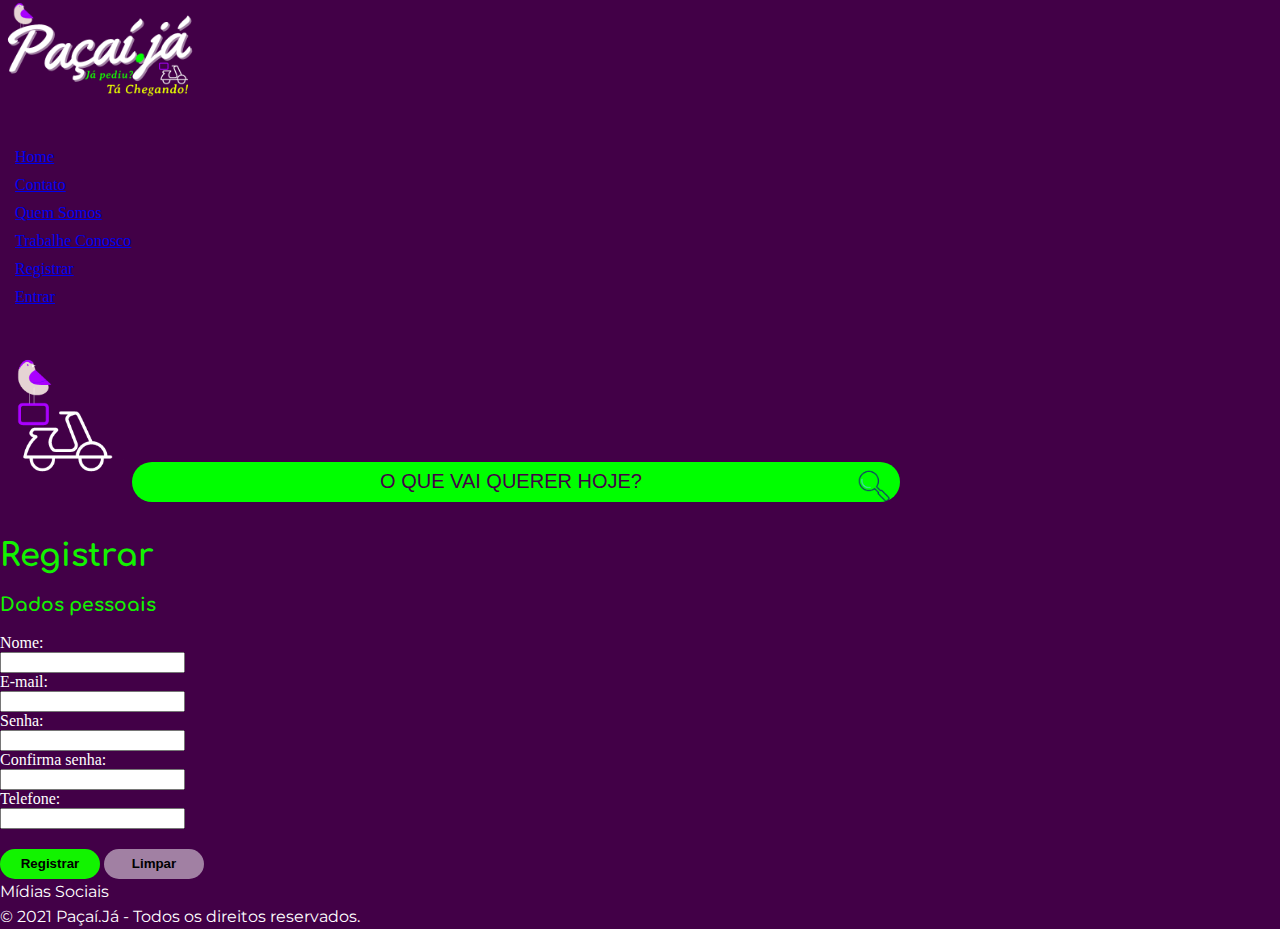
<file: paginas/registrar.html>
<!DOCTYPE html>
<html lang="pt-BR">
<head>
    <meta charset="UTF-8">
    <meta name="viewport" content="width=device-width, initial-scale=1.0">
    <meta name="author" content="Renato Batista">
    <meta name="description" content="Delivery Açaí">
    <meta name="keywords" content="Acai, açai, assai, asai, entrega-de-açai, delivery, entrega-rapida, prodabel,pbh">
    <title>Paçaí.Já - Delivery - Já pediu? Tá chegando! (Projeto Aula - PBH - Prodabel)</title>
    <link href="https://fonts.googleapis.com/css2?family=Yusei+Magic&display=swap" rel="stylesheet"> 
    <link rel="preconnect" href="https://fonts.gstatic.com">
    <link href="https://fonts.googleapis.com/css2?family=Montserrat:wght@500&display=swap" rel="stylesheet">
    <link href="https://fonts.googleapis.com/css2?family=Comfortaa:wght@700&display=swap" rel="stylesheet">
    <link rel="stylesheet" href="../css/estilo.css">
</head>
<body style="background: #420047; color: white;">
    <header> <!--cabeçalho - menu e logomarca-->
        <nav>
            <img src="../img/logo.png" alt="logo-paçaí.já Delivery" width="200px">
            <ul>
                <li><a href="../index.html">Home</a></li>
                <li><a href="contato.html">Contato</a></li>
                <li><a href="quemSomos.html">Quem Somos</a></li>
                <li><a href="trabalheConosco.html">Trabalhe Conosco</a></li>
                <li><a href="registrar.html">Registrar</a></li>
                <li><a href="entrar.html">Entrar</a></li>
            </ul>        
        </nav><!--cabeçalho - menu e logomarca-->
    </header>

    <section>
        <img src="../img/mascote.png" alt="Mascote-Paçaí.já" width="10%">
        <input type="search" placeholder="O que vai querer hoje?">
    </section>

    <main><!--conteúdo principal-->
        <section>
            <h1>Registrar</h1>
            <form>
                <div>
                    <h3>Dados pessoais</h3>
                    <label for="nome">Nome:</label>
                    <input type="text" id="nome">
                </div>
                <div>
                    <label for="email">E-mail:</label>
                    <input type="email" id="email">
                </div>
                <div>
                    <label for="senha">Senha:</label>
                    <input type="password" id="senha">
                </div>

                <div>
                    <label for="confirmaSenha">Confirma senha:</label>
                    <input type="password" id="confirmaSenha">
                </div>

                <div>
                    <label for="telefone">Telefone:</label>
                    <input type="text" id="telefone">
                </div>
                <input type="submit" value="Registrar">
                <input type="reset" value="Limpar">
            </form>
        </section>
    </main><!--conteúdo principal-->
    <footer>
        <p>Mídias Sociais</p>
        <p>© 2021 Paçaí.Já - Todos os direitos reservados.</p>
    </footer>
</body>
</html>
</file>
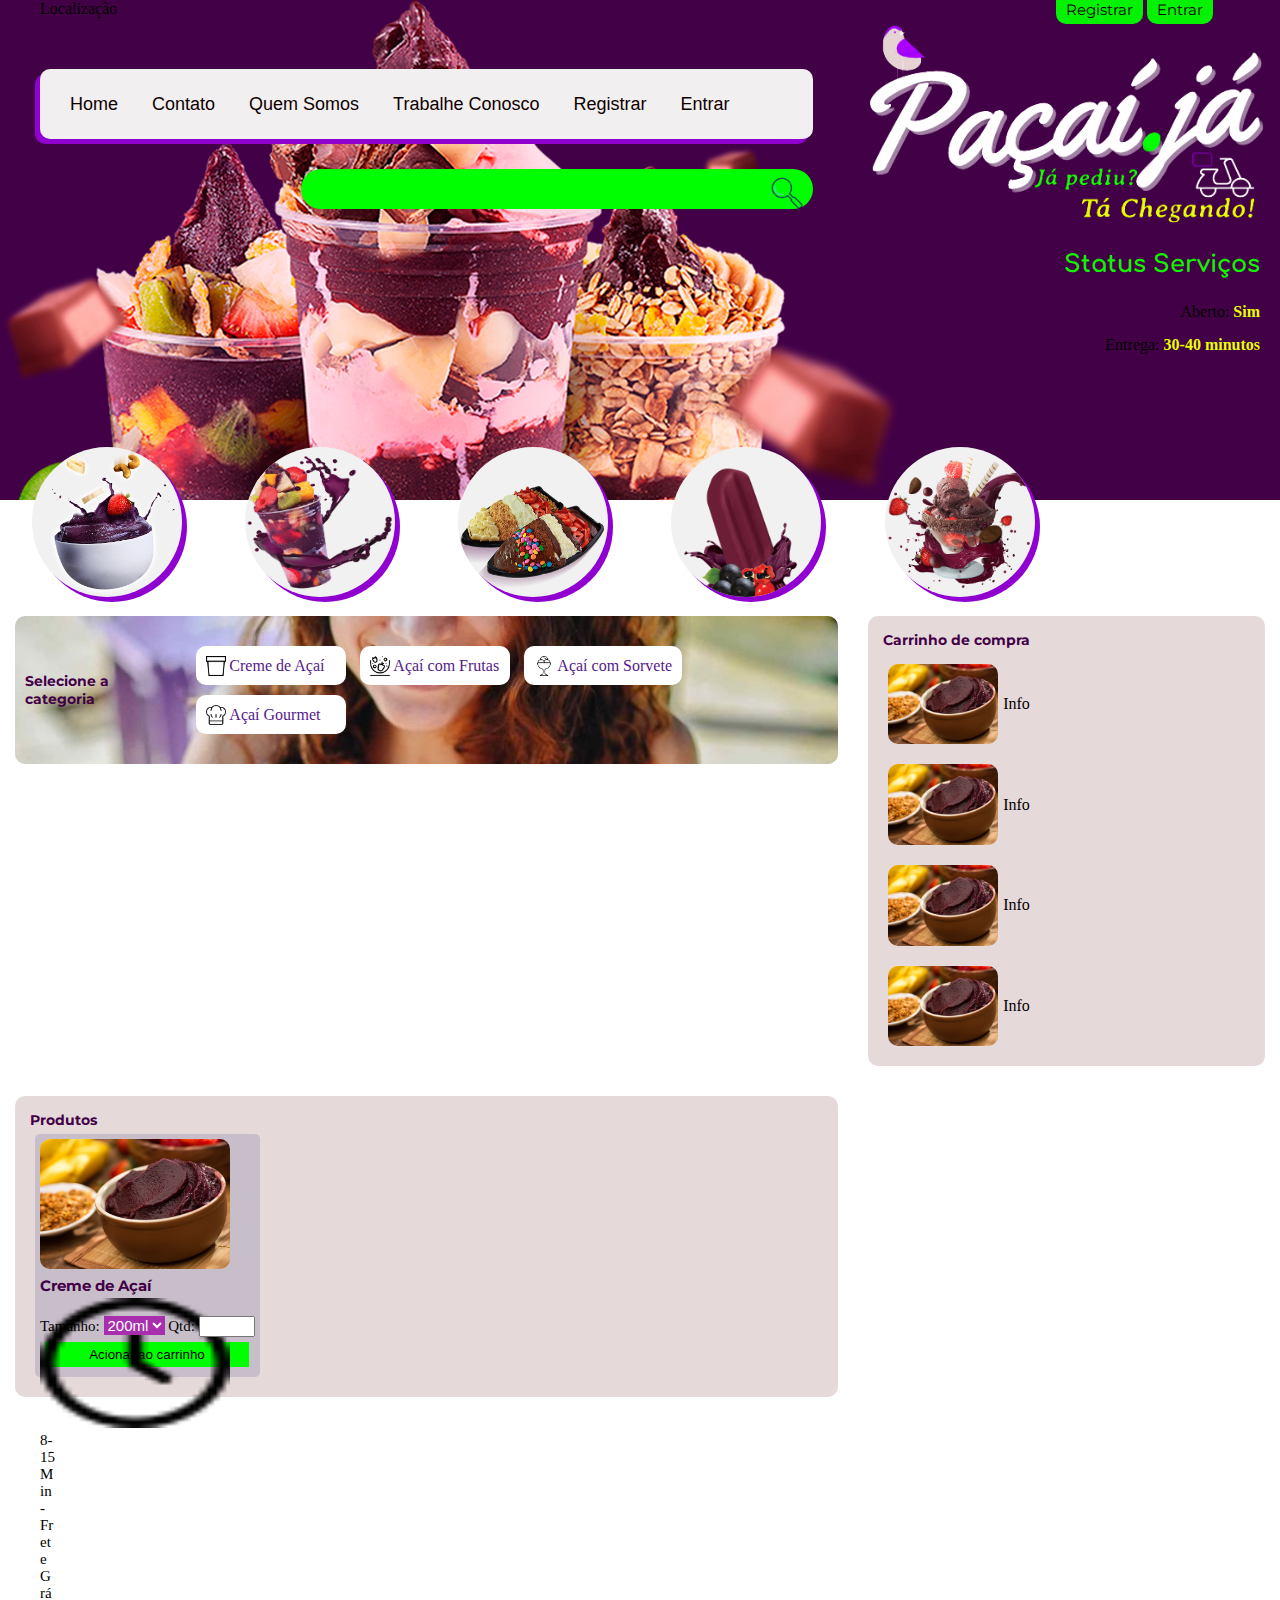
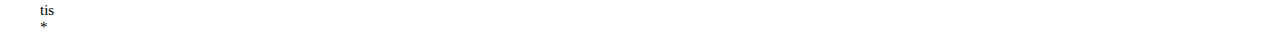
<file: paginas/termos (cópia).html>
<!DOCTYPE html>
<html lang="pt-BR">
<head>
    <meta charset="UTF-8">
    <meta name="viewport" content="width=device-width, initial-scale=1.0">
    <meta name="author" content="Renato Batista">
    <meta name="description" content="Delivery Açaí">
    <meta name="keywords" content="Acai, açai, assai, asai, entrega-de-açai, delivery, entrega-rapida, prodabel,pbh">
    <title>Paçaí.Já - Delivery - Já pediu? Tá chegando! (Projeto Aula - PBH - Prodabel)</title>
    <link href="https://fonts.googleapis.com/css2?family=Yusei+Magic&display=swap" rel="stylesheet"> 
    <link rel="preconnect" href="https://fonts.gstatic.com">
    <link href="https://fonts.googleapis.com/css2?family=Montserrat:wght@500&display=swap" rel="stylesheet">
    <link href="https://fonts.googleapis.com/css2?family=Comfortaa:wght@700&display=swap" rel="stylesheet">
    <link rel="stylesheet" href="../css/estilo.css">
    <link rel="stylesheet" href="../css/layout.css">
    <link rel="icon" href="../img/favicon.png" sizes="16x16" type="img/png">
</head>
<body>
    <header class="col-12 fundo fundoBorda">

        <div class="row"> 
            <div class="col-1 localizacao" style="text-align: start ;margin-left:40px" >Localização</div>
            <div class="col-10" style="text-align: end;">
                <nav class="menuTop">
                    <ul >
                        <li>
                            <a href="#">Registrar</a>
                        </li>
                        <li>
                            <a href="#">Entrar</a>
                        </li>
                    </ul>
                </nav>
            </div>
        </div>
        <div class="col-8 ">
            <nav class="menuStyle menuPrincipal ">
                <ul>
                    <li><a href="../index.html">Home</a></li>
                    <li><a href="contato.html">Contato</a></li>
                    <li><a href="quemSomos.html">Quem Somos</a></li>
                    <li><a href="trabalheConosco.html">Trabalhe Conosco</a></li>
                    <li><a href="registrar.html">Registrar</a></li>
                    <li><a href="entrar.html">Entrar</a></li>
                </ul>        
            </nav>
            <div class="row ">
                <div class="col-12" style="text-align:end;">
                    <input type="search">
                </div>
            </div>
        </div>

        <div class="col-4 ">
            <img class="logoStyle"src="../img/logotransp.png">
        </div>

      <div class="row ">
            <div class="col-12 status">
                <h2>Status Serviços</h2>
                <div class="row espacamento">Aberto: <span>Sim</span></div>
                <div class="row espacamento">Entrega: <span>30-40 minutos</span></div>
            </div>
        </div> 
    </header>

    <section >
        <div class="row subHeader ">
            <div class="col-2">
                <img class="imgBoxRounded" src="../img/a9.png" alt="produto1">
            </div>
            <div class="col-2">
                <img class="imgBoxRounded" src="../img/a3.png" alt="produto1">
            </div>
            <div class="col-2">
                <img class="imgBoxRounded" src="../img/a4.png" alt="produto1">
            </div>
            <div class="col-2">
                <img class="imgBoxRounded" src="../img/a5.png" alt="produto1">
            </div>
            <div class="col-2">
                <img class="imgBoxRounded" src="../img/a11.png" alt="produto1">
            </div>
        </div>
    </section>

    <main class="row">
        <div class="col-8 ">
            <div class="boxFiltro">
               <!--  <div class="">
                    <h4>Selecione a categoria</h4>
                  <div class="filtrosProdutosHorizontal">
                        <ul>
                            <li>
                            <a href="" active>
                                <img src="../img/iconTodos.png">Todos
                            </a>
                            </li>
                            <li>
                                <a href=""> <img src="../img/iconPote.png">Pote Açaí</a>
                            </li>
                            <li>
                                <a href=""><img src="../img/iconCreme.png">Creme de Açaí</a>
                            </li>
                            <li>
                                <a href=""><img src="../img/iconFrutas.png">Açaí com Frutas</a>
                            </li>
                            <li>
                                <a href=""><img src="../img/iconSorvete.png">Açaí com sorvete</a>
                            </li>
                            <li>
                                <a href=""><img src="../img/iconChef.png">Açaí Gourmet</a>
                            </li>
                        </ul>
                    </div>
                </div> -->

                <div class="filtrosProdutosHorizontal">
                    <div style="margin-left: 10px;">
                        <h4>Selecione a categoria</h4>
                    </div>
                    <ul class="">
                        
                        <li>
                            <a href=""><img src="../img/iconPote.png">Creme de Açaí</a>
                        </li>
                        <li>
                            <a href=""><img src="../img/iconFrutas.png">Açaí com Frutas</a>
                        </li>
                        <li>
                            <a href=""><img src="../img/iconSorvete.png">Açaí com Sorvete</a>
                        </li>
                        <li>
                            <a href=""><img src="../img/iconChef.png">Açaí Gourmet</a>
                        </li>
                    </ul>
                </div>
                
            </div>
        </div>

        

        <div class="col-4">
            <div class="box">
                <div class="">
                    <h4>Carrinho de compra</h4>
                    <div class="carrinhoCompraBox">
                        <img src="../img/p1.jpg">
                        <div>
                            Info
                        </div>
                    </div>
                    <div class="carrinhoCompraBox">
                        <img src="../img/p1.jpg">
                        <div>
                            Info
                        </div>
                    </div>
                    <div class="carrinhoCompraBox">
                        <img src="../img/p1.jpg">
                        <div>
                            Info
                        </div>
                    </div>
                    <div class="carrinhoCompraBox">
                        <img src="../img/p1.jpg">
                        <div>
                            Info
                        </div>
                    </div>
                </div>
            </div>
        </div>

        <div class="col-8">
            <div class="box">
                <h4>Produtos</h4>
                <div class="boxProduto">

                    <div class="infoProdutos">
                        <img src="../img/p1.jpg" alt="Produto1">
                        <h5 class="margen-t-b">Creme de Açaí</h5>
                        <div class="ajustIcon margen-t-b">
                            <img src="../img/clock.png">
                           <span>8-15 Min - Frete Grátis*</span>
                        </div>
                        <div class="margen-t-b">
                            <span>Tamanho:</span>
                          
                            <select>
                                <option value="200">200ml</option>
                                <option value="400">400ml</option>
                                <option value="600">600ml</option>
                            </select>
                            <span>Qtd:</span>
                            <input type="number" min="1" max="10">
                        </div>
                       <div>
                        <button>Acionar ao carrinho</button>
                       </div>
                    </div>
            </div>
        </div>
    </main>
</body>
</html>
</file>
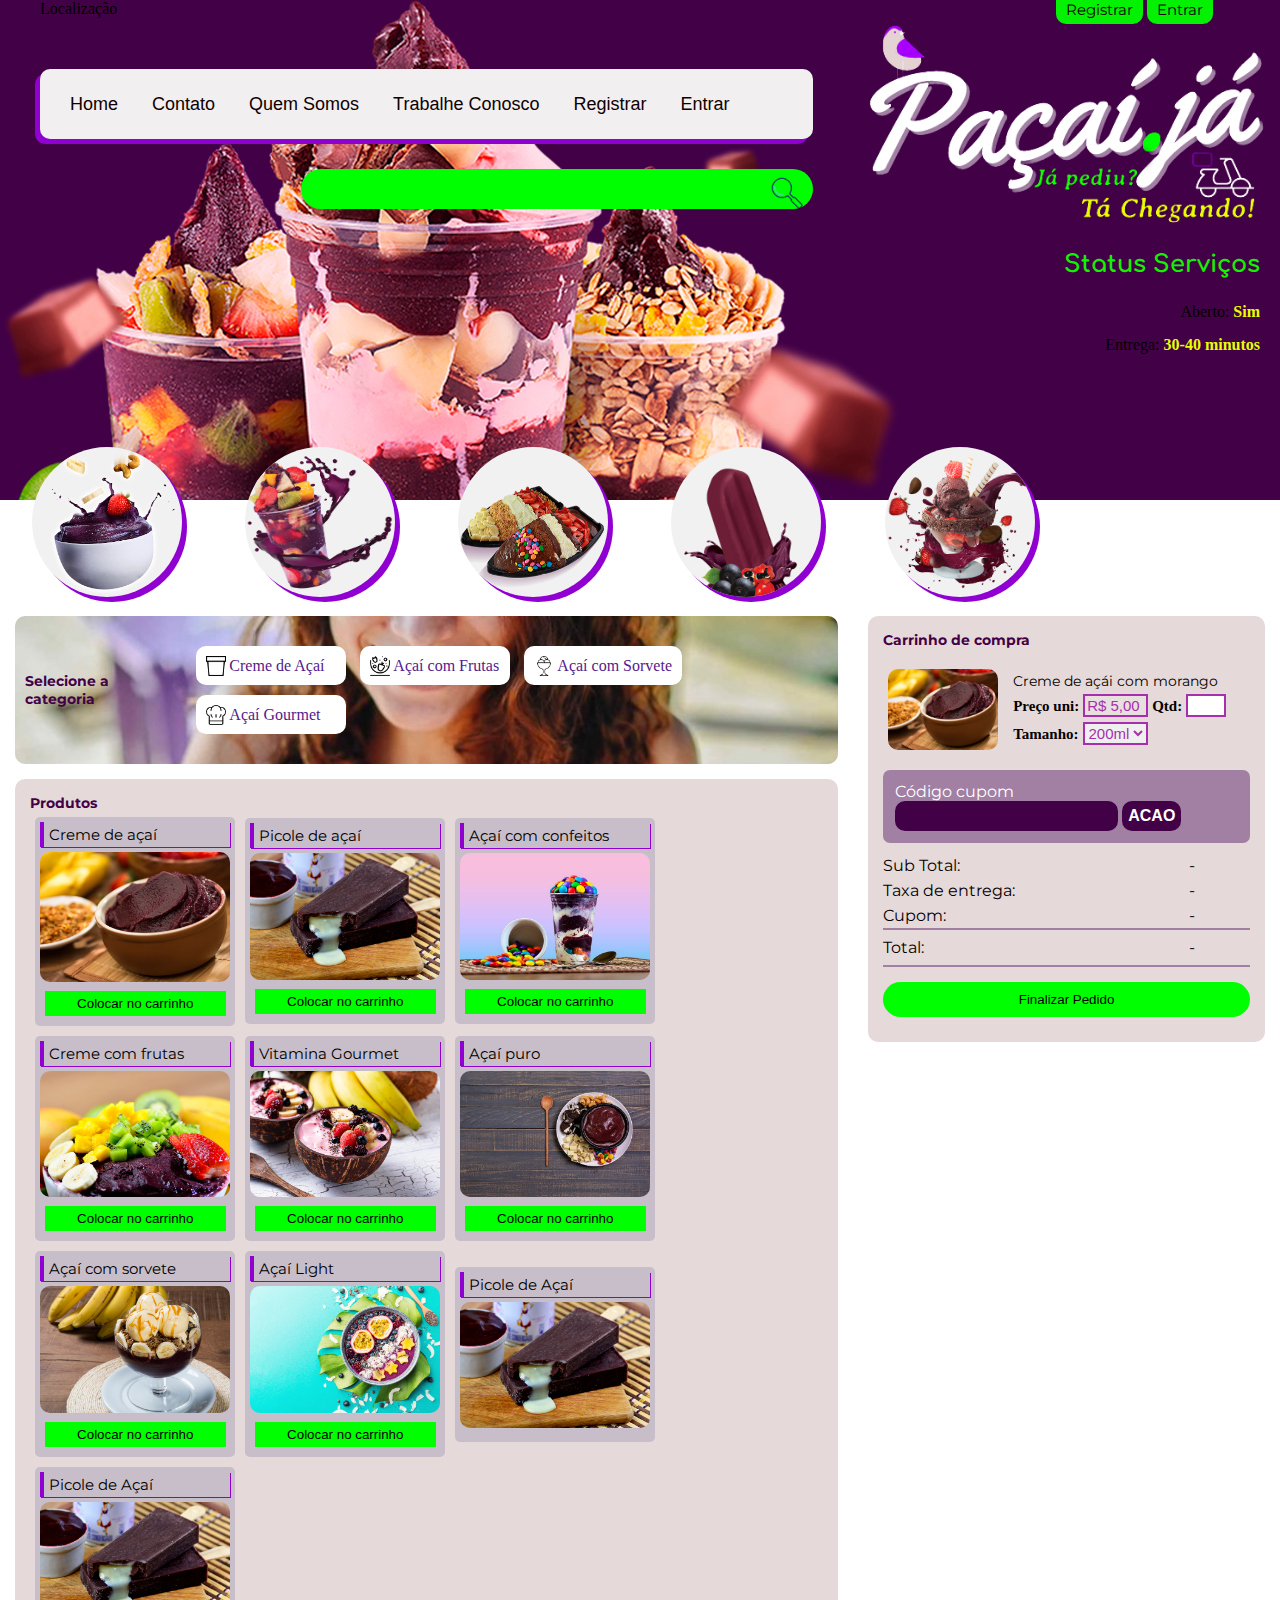
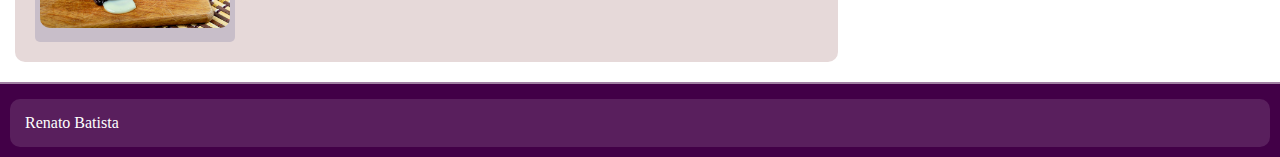
<file: paginas/termos.html>
<!DOCTYPE html>
<html lang="pt-BR">
<head>
    <meta charset="UTF-8">
    <meta name="viewport" content="width=device-width, initial-scale=1.0">
    <meta name="author" content="Renato Batista">
    <meta name="description" content="Delivery Açaí">
    <meta name="keywords" content="Acai, açai, assai, asai, entrega-de-açai, delivery, entrega-rapida, prodabel,pbh">
    <title>Paçaí.Já - Delivery - Já pediu? Tá chegando! (Projeto Aula - PBH - Prodabel)</title>
    <link href="https://fonts.googleapis.com/css2?family=Yusei+Magic&display=swap" rel="stylesheet"> 
    <link rel="preconnect" href="https://fonts.gstatic.com">
    <link href="https://fonts.googleapis.com/css2?family=Montserrat:wght@500&display=swap" rel="stylesheet">
    <link href="https://fonts.googleapis.com/css2?family=Comfortaa:wght@700&display=swap" rel="stylesheet">
    <link rel="stylesheet" href="../css/estilo.css">
    <link rel="stylesheet" href="../css/layout.css">
    <link rel="icon" href="../img/favicon.png" sizes="16x16" type="img/png">
    <script src="https://ajax.googleapis.com/ajax/libs/jquery/3.5.1/jquery.min.js"></script>
</head>
<body>
    <script type="text/javascript" src="../JS/modulos/cupom.js"></script>
    <header class="col-12 fundo fundoBorda">
        <div class="row"> 
            <div class="col-1 localizacao" style="text-align: start ;margin-left:40px" >Localização</div>
            <div class="col-10" style="text-align: end;">
                <nav class="menuTop">
                    <ul >
                        <li>
                            <a href="#">Registrar</a>
                        </li>
                        <li>
                            <a href="#">Entrar</a>
                        </li>
                    </ul>
                </nav>
            </div>
        </div>
        <div class="col-8 ">
            <nav class="menuStyle menuPrincipal ">
                <ul>
                    <li><a href="../index.html">Home</a></li>
                    <li><a href="contato.html">Contato</a></li>
                    <li><a href="quemSomos.html">Quem Somos</a></li>
                    <li><a href="trabalheConosco.html">Trabalhe Conosco</a></li>
                    <li><a href="registrar.html">Registrar</a></li>
                    <li><a href="entrar.html">Entrar</a></li>
                </ul>        
            </nav>
            <div class="row ">
                <div class="col-12" style="text-align:end;">
                    <input type="search">
                </div>
            </div>
        </div>

        <div class="col-4 ">
            <img class="logoStyle"src="../img/logotransp.png">
        </div>

      <div class="row ">
            <div class="col-12 status">
                <h2>Status Serviços</h2>
                <div class="row espacamento">Aberto: <span>Sim</span></div>
                <div class="row espacamento">Entrega: <span>30-40 minutos</span></div>
            </div>
        </div> 
    </header>
    
    <section >
        <div class="row subHeader ">
            <div class="col-2">
                <img class="imgBoxRounded" src="../img/a9.png" alt="produto1">
            </div>
            <div class="col-2">
                <img class="imgBoxRounded" src="../img/a3.png" alt="produto1">
            </div>
            <div class="col-2">
                <img class="imgBoxRounded" src="../img/a4.png" alt="produto1">
            </div>
            <div class="col-2">
                <img class="imgBoxRounded" src="../img/a5.png" alt="produto1">
            </div>
            <div class="col-2">
                <img class="imgBoxRounded" src="../img/a11.png" alt="produto1">
            </div>
        </div>
    </section>
    
    <div class="row">
        <div class="col-8">
            <div class="boxFiltro">
                <div class="">
                    <div class="filtrosProdutosHorizontal">
                        <div style="margin-left: 10px;">
                            <h4>Selecione a categoria</h4>
                        </div>
                        <ul class="">
                            
                            <li>
                                <a href=""><img src="../img/iconPote.png">Creme de Açaí</a>
                            </li>
                            <li>
                                <a href=""><img src="../img/iconFrutas.png">Açaí com Frutas</a>
                            </li>
                            <li>
                                <a href=""><img src="../img/iconSorvete.png">Açaí com Sorvete</a>
                            </li>
                            <li>
                                <a href=""><img src="../img/iconChef.png">Açaí Gourmet</a>
                            </li>
                        </ul>
                    </div>
                </div>
            </div>
            
            <div class="box">
                <h4>Produtos</h4>
                <div class="boxProduto ">
                    <div class="infoProdutos">
                        <div>
                            <p>Creme de açaí</p>
                            <img src="../img/p1.jpg">
                            <button>Colocar no carrinho</button>
                        </div>
                    </div>

                    <div class="infoProdutos">
                        <div>
                            <p>Picole de açaí</p>
                            <img src="../img/p2.jpg">
                            <button>Colocar no carrinho</button>
                        </div>
                    </div>
                    
                    <div class="infoProdutos">
                        <div>
                            <p>Açaí com confeitos</p>
                            <img src="../img/p3.jpg">
                            <button>Colocar no carrinho</button>
                        </div>
                    </div>
                    <div class="infoProdutos">
                        <div>
                            <p>Creme com frutas</p>
                            <img src="../img/p4.jpg">
                            <button>Colocar no carrinho</button>
                        </div>
                    </div>
                    <div class="infoProdutos">
                        <div>
                            <p>Vitamina Gourmet</p>
                            <img src="../img/p5.jpg">
                            <button>Colocar no carrinho</button>
                        </div>
                    </div>
                    <div class="infoProdutos">
                        <div>
                            <p>Açaí puro</p>
                            <img src="../img/p6.jpg">
                            <button>Colocar no carrinho</button>
                        </div>
                    </div>
                    <div class="infoProdutos">
                        <div>
                            <p>Açaí com sorvete</p>
                            <img src="../img/p7.jpg">
                            <button>Colocar no carrinho</button>
                        </div>
                    </div>
                    <div class="infoProdutos">
                        <div>
                            <p>Açaí Light</p>
                            <img src="../img/p8.jpg">
                            <button>Colocar no carrinho</button>
                        </div>
                    </div>

                    <div class="infoProdutos "><!--@Box produto - Inicio #FIM-->
                        <p>Picole de Açaí</p>
                      <div class="card-flip">
                        <div class="flip">
                            <div class="front">
                                <img src="../img/p2.jpg">
                            </div>
                            <div class="back">
   
                                <h4>R$ 25,90 un</h4>

                                <span>Tamanho:</span>
                                <select>
                                    <option>200ml</option>
                                    <option>500ml</option>
                                    <option>800ml</option>
                                </select>

                                <label>Quantidade:</label>
                                <input type="number" min="1" max="10">
                                <button>Colocar no carrinho</button>
 
                            </div>
                        </div>
                      </div>
                    </div><!--@Box produto - #FIM-->

                    <div class="infoProdutos "><!--@Box produto - Inicio #FIM-->
                        <p>Picole de Açaí</p>
                      <div class="card-flip">
                        <div class="flip">
                            <div class="front">
                                <img src="../img/p2.jpg">
                            </div>
                            <div class="back">
   
                                <h4>R$ 25,90 un</h4>

                                <span>Tamanho:</span>
                                <select>
                                    <option>200ml</option>
                                    <option>500ml</option>
                                    <option>800ml</option>
                                </select>

                                <label>Quantidade:</label>
                                <input type="number" min="1" max="10">
                                <button>Colocar no carrinho</button>
 
                            </div>
                        </div>
                      </div>
                    </div><!--@Box produto - #FIM-->
                </div>
            </div>
        </div>
    
        <div class="col-4">
            <div class="box">
                <div>
                    <div>
                        <h4>Carrinho de compra</h4>
                        <section class="carrinhoCompraBox">
                            <img src="../img/p1.jpg" style="float: left;">
                            <div class="carrinhoCompraBoxInfo">
                                <p>Creme de açái com morango</p>
                                <div >
                                    <span>Preço uni:</span>
                                    <input type="text" disabled value="R$ 5,00">
                                    <span>Qtd:</span>
                                    <input type="number" min="1" max="10">
                                    <div>
                                        <span>Tamanho:</span>
                                        <select>
                                            <option>200ml</option>
                                            <option>500ml</option>
                                            <option>800ml</option>
                                        </select>
                                    </div>
                                </div>
                            </div>
                        </section>
                    </div>

                    <div class="boxcupom">
                       <div>
                            <span>Código cupom</span>
                            <input type="text" id="cupom" >
                            <input type="button" value="acao" onclick="ativarCupom()">
                       </div>
                    </div>
                </div>

                <section class="subtotal">
                    <div class="row">
                        <div class="col-10 ">
                            <p>Sub Total:</p>
                        </div>
                        <div class="col-2 ">
                            <div>
                                <p>-</p>
                            </div>
                        </div>
                        <div class="col-10 ">
                            <p>Taxa de entrega:</p>
                        </div>
                        <div class="col-2 ">
                            <div>
                                <p>-</p>
                            </div>
                        </div>
                        <div class="col-10 ">
                            <p>Cupom:</p>
                        </div>
                        <div class="col-2 ">
                            <div>
                                <p>-</p>
                            </div>
                        </div>
                        <hr>
                        <div class="col-10 ">
                            <p>Total:</p>
                        </div>
                        <div class="col-2 ">
                            <div>
                                <p>-</p>
                            </div>
                        </div>
                    </div>
                    <hr>
                    <div>
                        <button>Finalizar Pedido</button>
                    </div>
                </section>
            </div>
        </div>
    </div>
    <footer class="row">
        <hr>
        <div class="col-12">
            <div class="boxfooter">
                Renato Batista
            </div>
        </div>
    </footer>
</body>
</html>
</file>
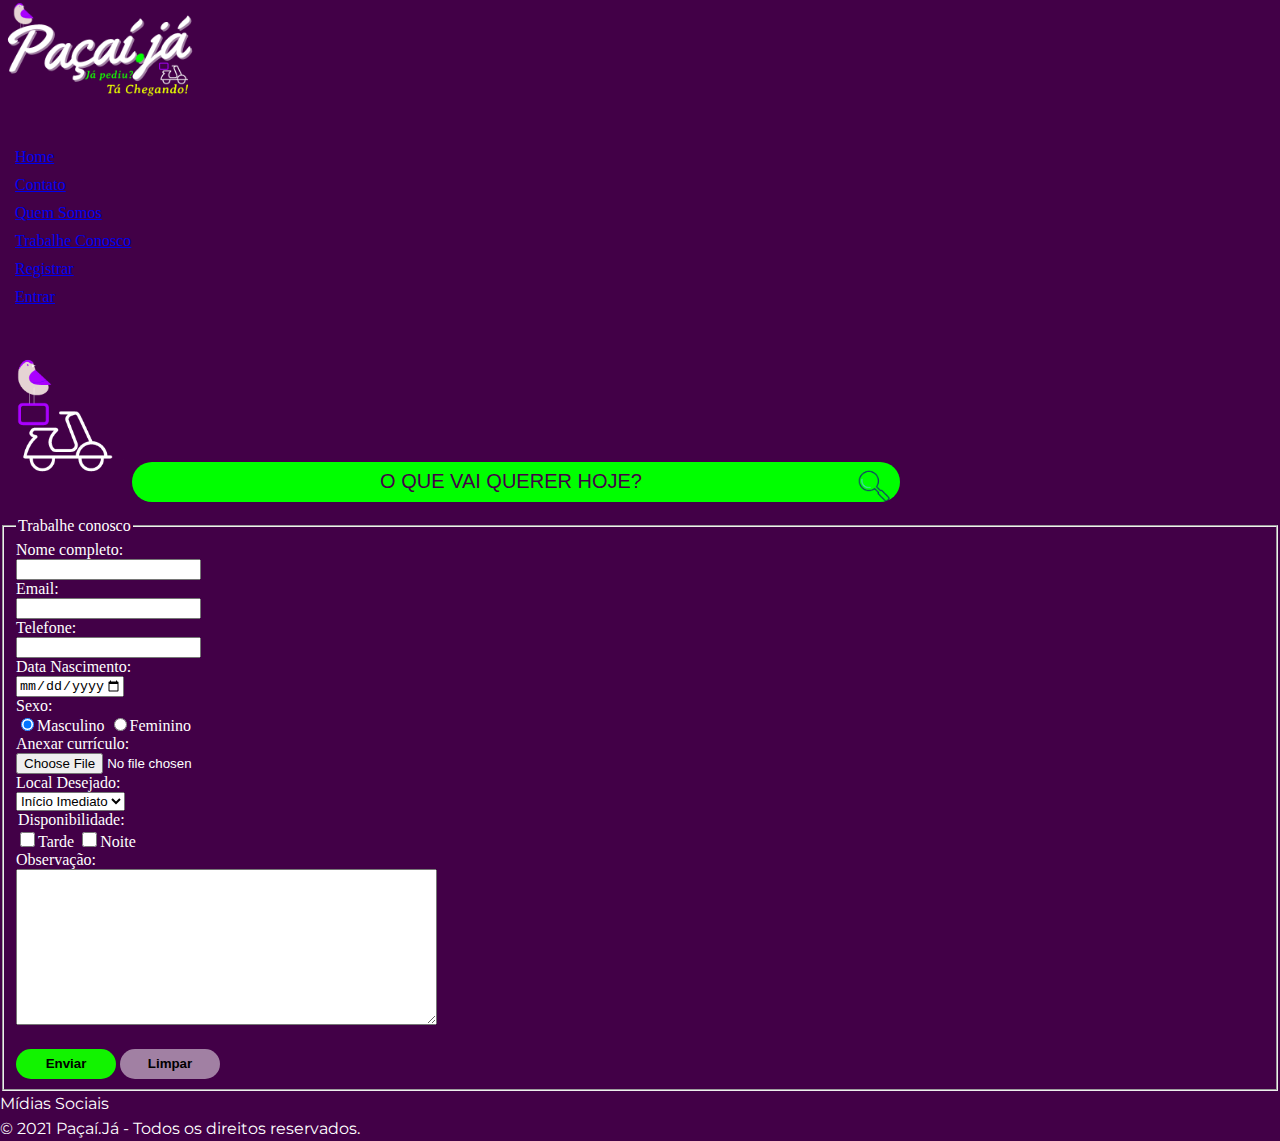
<file: paginas/trabalheConosco.html>
<!DOCTYPE html>
<html lang="pt-BR">
<head>
    <meta charset="UTF-8">
    <meta name="viewport" content="width=device-width, initial-scale=1.0">
    <meta name="author" content="Renato Batista">
    <meta name="description" content="Delivery Açaí">
    <meta name="keywords" content="Acai, açai, assai, asai, entrega-de-açai, delivery, entrega-rapida, prodabel,pbh">
    <title>Paçaí.Já - Delivery - Já pediu? Tá chegando! (Projeto Aula - PBH - Prodabel)</title>
    <link href="https://fonts.googleapis.com/css2?family=Yusei+Magic&display=swap" rel="stylesheet"> 
    <link rel="preconnect" href="https://fonts.gstatic.com">
    <link href="https://fonts.googleapis.com/css2?family=Montserrat:wght@500&display=swap" rel="stylesheet">
    <link href="https://fonts.googleapis.com/css2?family=Comfortaa:wght@700&display=swap" rel="stylesheet">
    <link rel="stylesheet" href="../css/estilo.css">
</head>
<body style="background: #420047; color: white;">
    <header> <!--cabeçalho - menu e logomarca-->
        <nav>
            <img src="../img/logo.png" alt="logo-paçaí.já Delivery" width="200px">
            <ul>
                <li><a href="../index.html">Home</a></li>
                <li><a href="contato.html">Contato</a></li>
                <li><a href="quemSomos.html">Quem Somos</a></li>
                <li><a href="trabalheConosco.html">Trabalhe Conosco</a></li>
                <li><a href="registrar.html">Registrar</a></li>
                <li><a href="entrar.html">Entrar</a></li>
            </ul>        
        </nav><!--cabeçalho - menu e logomarca-->
    </header>

    <section>
        <img src="../img/mascote.png" alt="Mascote-Paçaí.já" width="10%">
        <input type="search" placeholder="O que vai querer hoje?">
    </section>

    <main><!--conteúdo principal-->
        <section>
            <form action="" method="">
                <fieldset>
                    <legend>Trabalhe conosco</legend>
                    <label for="nomeCompleto">Nome completo:</label>
                    <input type="text" id="nomeCompleto">
        
                    <label for="email">Email:</label>
                    <input type="text" id="email">
        
                    <label for="telefone">Telefone:</label>
                    <input type="text" id="telefone">
        
                    <label for="dataNascimento">Data Nascimento:</label>
                    <input type="date" max="2020-12-31"> <!--Validar campo-->
        
                    <label>Sexo:</label>
                    <input type="radio" id="masculino" name="genero" value="m" checked>Masculino
                    <input type="radio" id="feminino" name="genero" value="f">Feminino
        
                    <label for="anexoCurriculo">Anexar currículo:</label>
                    <input type="file" id="anexoCurriculo" accept=".pdf, .doc, .docx">

                    <label for="disponibilidade">Local Desejado:</label>
                    <select id="disponibilidade">
                        <option value="InicioImediato">Início Imediato</option>
                        <option value="Manha">Centro</option>
                        <option value="Tarde">Venda Nova</option>
                        <option value="Noite">Barreiro</option>
                    </select>

                    <legend for="disponibilidade">Disponibilidade:</legend>
                    <input type="checkbox" value="tarde" name="tarde">Tarde
                    <input type="checkbox" value="noite" name="tarde">Noite
  
                    <label for="resumo">Observação:</label>
                    <textarea id="resumo" rows="10" cols="50"></textarea>
                    <br>
        
                    <input type="submit" value="Enviar">
                    <input type="reset" value="Limpar">
            </form>
        </section>
    </main><!--conteúdo principal-->

    <footer>
        <p>Mídias Sociais</p>
        <p>© 2021 Paçaí.Já - Todos os direitos reservados.</p>
    </footer>
</body>
</html>
</file>
<file: css/estilo.css>
/* 
Base de cores
- Fundo: #420047
- Links: #9000d1
- Títulos: #a180a3;
- Cabeçalhos: #00ff00
- Chamadas: #e8ff00
- SubColor: #aa00ff
- Fonte: #FFFFFF;
*/
body{
    /* background-color: #420047; */
    color:#030000;
    margin:0px;
    
}
::selection{
    background-color: #420047;
    color:white;
}
::placeholder{
    color:#420047;
    text-transform: uppercase;
    text-align: center;
}
p{
    font-family: 'Montserrat', sans-serif;
    letter-spacing: 0px;
    line-height: 25px;
    margin:0px
}
h1{
    color:#12F300;
    font-family: 'Comfortaa', cursive;
}
ul{
    padding:25px 15px 25px 15px;
}
footer ul, li, a{
    padding:5px 0px;
    margin:0px;
    list-style: none;
}
.footerMidias ul li{
   display: inline;
   padding:5px;
}
.menuPrincipal ul li a{
    text-decoration: none;
    color:#0f0000;
    font-family: 'Segoe UI', Tahoma, Geneva, Verdana, sans-serif;
    font-size: 18px;  
}
.menuPrincipal ul li a:hover{
    text-decoration: none;
    color:#9000d1;
    border-bottom:3px solid #3cff00;
}
.menuPrincipal ul li a:visited{
    text-decoration: none;
}
.menuPrincipal ul li{
    display: inline;
    padding: 15px;
}
input[type="search"]{
    color:#420047;
    width: 60%;
    height: 40px;
    border:0px;
    border-radius: 20px;
    padding-left:10px;
    font-size: 20px;
    background: url('../img/lupa2.png')#00ff00;
    background-size: 50px;
    background-position-x: right;
    background-repeat: no-repeat;
    margin-right: 40px;
    margin-bottom: 15px;
}
label{
    display: block;
}
input[type="submit"]{
    background-color:#12F300;
    border:0px;
    width: 100px;
    height: 30px;
    border-radius: 70px;
    font-weight: 900;
    margin-top:20px;
}
input[type="reset"]{
    background-color:#a180a3;
    border:0px;
    width: 100px;
    height: 30px;
    border-radius: 70px;
    font-weight: 900;
    margin-top:20px;
}
input[type="checkbox"]{
    width: 15px;
    height: 15px;
}
.menuTop ul{
  margin:0px;
  padding:0px;
  color:white;
}
.menuTop ul li{
    display: inline;
}
.menuTop ul li a{
    background-color:#04f104;
    border-bottom-left-radius: 10px;
    border-bottom-right-radius: 10px;
    padding-left: 10px;
    padding-right: 10px;
    text-decoration: none;
}
.menuTop ul li a:hover{
    text-decoration: none;
    background-color:#e1f104;
}
.menuTop a{
    text-decoration: none;
    color:#0f0000;
    font-family: 'Montserrat', sans-serif;
    font-size: 15px;
    padding:5px;
}

h3{
    color:#12F300;
    font-family: 'Comfortaa', cursive;
}
h4{
    margin:0px;
    color:#420047;
    font-family: 'Montserrat', sans-serif;
    font-size: 14px;
}
h2{
    color:#12F300;
    font-family: 'Comfortaa', cursive;
}
.espacamento{
    padding-top: 5px;
    padding-bottom: 10px;
}
.status span{
    color:#e8ff00;
    font-weight: 900;
}
.imgBoxRounded{
    width: 150px;
    height: 150px;
    border-radius: 100%;
    background-color: #f1f1f1;
    margin-top: -25%;
    box-shadow: 5px 5px #9000d1;
}
.imgBoxRounded:hover{
    width: 150px;
    height: 150px;
    border-radius: 100%;
    background-color: #e1f104;
    margin-top: -25%;
    box-shadow: 5px 5px #9000d1;
}
.spaceLados{
    padding:15px;
}
.bordaAuxilar{
    background-color: red;
}
.linhaAuxiliar{
    background-color: #fbff00;
    color:black;
}
.boxheader{
    background-color: #420047;
    height: 50px;
    margin-right:20px;
    line-height: 50px;
    color:white;
}
.boxdireita{
    color:red;
    background-color: #420047;
}
.boxinterna{
    background-color: red;
    color:white;
}

.box{
    background-color: #e6d9d9; 
    border-radius: 10px;
    margin: 15px;
    padding:15px;
    word-wrap: break-word;
}
.boxFiltro{
    background-color: #dee6d9;
    border-radius: 10px;
    margin: 15px;
    background: #333333 url('../img/fundofiltro.jpg') top  ;
    background-repeat: no-repeat;
    background-size: cover;
}
.filtrosProdutosHorizontal{
    display: flex;
    justify-content: center;
    align-items: center;
}
.filtrosProdutosHorizontal ul li {
    display: inline-block;
    text-decoration: none;
    background-color: #ffffff;
    border-radius: 10px;
    padding: 10px;
    color:black;
}
.filtrosProdutosHorizontal li{
    margin: 5px;
    display: flex;
    min-width: 150px;
}
.filtrosProdutosHorizontal ul {
    margin:0px;
    
}
.filtrosProdutosHorizontal ul li a{
    text-decoration: none;
   
}
.filtrosProdutosHorizontal ul li img{
    text-decoration: none;
    line-height: 40px;
    width: 20px;
    margin-bottom: -5px;
    margin-right:3px;
}
.b{
    border:1px solid red;
}
.boxProduto{
    border-radius: 5px;
    display: flex;
    justify-content:start;
    align-items:center;
    flex-wrap: wrap;
}

h5{
    margin:0px;
    font-family: 'Montserrat', sans-serif;
    font-size: 15px;
    color:#420047;
}
.infoProdutos{
    margin:5px;
    color:white;
    border-radius: 5px;
    padding:5px;
    min-width: 200px;
    min-height: 175px;
    color:#000000;
    background-color: #c8bec9;
    font-size: 15px;
}
.infoProdutos p{
 border-left:4px solid #9000d1;
 padding-left:5px;
 margin-bottom: 5px;
 box-shadow: 1px 1px #9000d1;
}
.infoProdutos img{
    max-width: 190px;
    min-width: 190px;
    max-height: 130px;
    border-radius: 10px;
}
.ajustIcon {
    width:15px;
    height:15px;
}
.infoProdutos select {
  background-color: #a72fad;
  font-size: 15px;
  border:0px;
  color:white;
}
.carrinhoCompraBoxInfo input[type="number"]{
    border:2px solid #a72fad;
    font-size: 15px;
    color:#a72fad;
    width: 40px;
}
.infoProdutos option{
    background-color: #a180a3;
    font-size: 13px;
    color:black;
    font-weight: 900;
}
.infoProdutos button{
    margin: 5px;
    padding:5px;
    color:#e7d8e7;
    background-color: #00ff00;
    border: 0px;
    display: block;
    color: black;
    width: 95%;
}

.margen-t-b{
    margin-top: 3px;
    margin-bottom: 3px;
}
.carrinhoCompraBox{
    display: flex;
    justify-content: stretch;
    align-items: center;
    margin-top: 10px;
    flex-wrap: wrap-reverse;
}
.carrinhoCompraBox img{
    float: left;
    min-width: 30%;
    max-width: 30%;
    border-radius: 10px;
    margin:5px;
}
.carrinhoCompraBox p{
    font-size: 14px;
}
.carrinhoCompraBox span{
    font-size: 15px;
    font-weight: 900;
}
.carrinhoCompraBox input[type="text"]{
    width: 65px;
}
.carrinhoCompraBoxInfo{
    padding:10px;
}
.carrinhoCompraBoxInfo select{
    border:2px solid #a72fad;
    font-size: 15px;
    color:#a72fad;
    margin:5px 0px;
}
.carrinhoCompraBoxInfo option{
    border:2px solid #a72fad;
    font-size: 15px;
    color:#a72fad;
    margin:5px;
}
.carrinhoCompraBoxInfo input{
    border:2px solid #a72fad;
    font-size: 15px;
    color:#a72fad;
}

.carrinhoCompraBoxInfo button{
    margin: 5px;
    padding:10px;
    color:#e7d8e7;
    background-color: #00ff00;
    border: 0px;
    display: inline-block;
    color: black;
    border-bottom-left-radius: 50px;
    border-top-left-radius: 50px;
}

.boxcupom{
    margin-top:10px;
    display: flex;
    justify-content:space-around;
    align-items: center;
    background-color: #a180a3;
    border:2px solid #a180a3;
    padding:10px;
    border-radius: 7px;
    color:#ffffff;
    font-family: 'Montserrat', sans-serif;
}

.boxcupom input{
    background-color: #420047;
    border:0px;
    border-radius: 10px;
    color: #f1f1f1;
    height: 30px;
    color:white;
    text-transform: uppercase;
    text-align: center;
    font-weight: 900;
    font-size: 16px;  
}
.subtotal{
    margin: 10px 0;
    text-align: start;
}
.subtotalItem{
    text-align: end;
}
hr{
    border:1px solid #a180a3;
    margin:5px 0;
}
.subtotal button{
    background-color: #00ff00;
    border: 0px;
    border-radius: 40px;
    padding:10px;
    color:black;
    width: 100%;
    margin-top: 10px;
}
.subtotal button{
    background-color: #00ff00;
    border: 0px;
    border-radius: 40px;
    padding:10px;
    color:black;
    width: 100%;
    margin-top: 10px;
}
footer button{
    background-color: #00ff00;
    border: 0px;
    border-radius: 40px;
    padding:10px;
    color:black;
    width: 95%;
    margin-top: 10px;
    margin-right: 10px;
    margin-left: 10px;
}
footer .buttonC{
    background: transparent;
    border:1px solid #fbff00;
    border-radius: 40px;
    padding:10px;
    color:rgb(255, 255, 255);
    width: 95%;
    margin-top: 10px;
    margin-right: 10px;
    margin-left: 10px;
}
footer input{
    background: #420047;
    border:0px;
    border-radius: 10px;
    height: 30px;
    width: 97%;
    font-size: 17px;
    color:white;
}
footer label{
  margin: 10px 0px;
  
}
footer textarea{
    resize:none;
    background: #420047;
    border:0px;
    border-radius: 10px;
    width: 99%;
    font-size: 17px;
    color:white;
}
.boxfooter{
    background-color: #a180a33d; 
    border-radius: 10px;
    margin: 10px;
    padding:15px;
    color:white;
    word-wrap: break-word;
    box-sizing: border-box;
}
.flip{
    width: 100%;
    height: 100%;
    transform-style: preserve-3d;
    transition: transform 0.8s;
    transform-style: preserve-3d;
    position: relative;
}
.card-flip:hover .flip{
    transform: rotateY(180deg);
}
.front, .back{
  position: absolute;
  width: 100%;
  height: 100%;
  backface-visibility: hidden;
}
.back{
  transform: rotateY(180deg);
}

.back input[type="number"]{
    border:2px solid #a72fad;
    font-size: 15px;
    color:#a72fad;
    width: inherit;
}
.back h4{
   
    font-size: 18px;
}
.back select, option{
    width: 100%;
}
</file>
<file: css/simplepage.css>
.fundomenu{
    background-color: #420047;
    color:white;
}
body{
    margin:0px;
    padding:0px;
}
input[type="search"]{
    background-color: #f0e9f0;
    color:#420047;
}

.navbar ul{
    background: #f1efef;
    padding:15px;
    box-shadow: -5px 5px #9000d1;
    border-radius: 10px;
    
}
.navbar-light .navbar-nav .nav-link {
    transition: none;
}
.navbar-light .navbar-nav .nav-link:hover {
    border-bottom: 2px solid rgb(47, 221, 24);
    
}
/* .navbar-nav .nav-item a{
    padding:0.5rem;
} */
.navbar-light  {
    background-color: #420047;
}
.fundo{
    background-color: #420047;
}
.navbar-light .navbar-toggler-icon {
    background-image: url("../img/mascote.png");
}
.navbar-light .navbar-toggler {
    color: #fcfcfc8c;
    border-color: #ffffff;
}
.navbar-dark .navbar-nav .nav-link:hover, .navbar-light .navbar-nav .nav-link:focus {
    color: #3cff00;
}
.borda{
    box-shadow: 0px 5px #4200478f;
}
.bordaTop{
    box-shadow: 0px -5px #4200478f;
}
input[type="search"]{
    background-color: #9000d1;
    border:1px solid #420047;
    color:white;
}
input[type="search"]:focus{
    background-color: #e8ff00;
    border:1px solid #420047;
}
.btn-outline-primary{
    border: 1px solid #00ff00;
    background-color: #00ff00;
    color:#050505;
}
.btn-outline-primary:hover{
    background-color: #e8ff00;
    border:1px solid #e8ff00;
    color:#050505;
}
input[type="search"]{
    color:#420047;
}
.boxSimples{
    background-color: #e6d9d9; 
    border-radius: 10px;
    margin: 5px;
    padding:15px;
    word-wrap: break-word;
}
.fundoD{
 
    
}

.boxSimplesShadow{
    background-color: #ffffff; 
    border-radius: 10px;
    margin: 5px;
    padding:15px;
    word-wrap: break-word;
    box-shadow: 1px 1px 4px 1px #420047;
}

.boxSimplesNoColor{
  
    word-wrap: break-word;
    
}

.form-control::placeholder{

    color: white;
}
</file>
<file: css/layout.css>
html {
    box-sizing: border-box;
}
    *, *:before, *:after {
    box-sizing: inherit;
}

.col-1 {width: 8.33%;}
.col-2 {width: 16.66%;}
.col-3 {width: 25%;}
.col-4 {width: 33.33%;}
.col-5 {width: 41.66%;}
.col-6 {width: 50%;}
.col-7 {width: 58.33%;}
.col-8 {width: 66.66%;}
.col-9 {width: 75%;}
.col-10 {width: 83.33%;}
.col-11 {width: 91.66%;}
.col-12 {width: 100%;}

[class*="col-"] {
    float: left;
}
.row::after {
  content: "";
  clear: both;
  display: table;
}
.fundo{
    background:#420047 url('../img/1.png') no-repeat;
    background-position:top left;
    height: 500px;
}
.menuStyle{
    margin-top: 50px;
    margin-left: 40px;
    margin-right: 40px;
    margin-bottom: 30px;
    height: 70px;
    border-radius: 10px;
    background-color: #f1efef;
    box-shadow: -5px 5px #9000d1;
    display: flex;
    justify-content: start;
    align-items: center;
}
.logoStyle{
   width: 100%;
   height: auto;
}
.barraPesquisa{
    text-align: end;
    padding-top: 20px;
 
}
.status{
    text-align: end;
    justify-content: end;
    align-items: end;
    margin-left:-20px;
}
@media only screen and (max-width:600px){
    .subHeader{
        display: none;
    }
}
@media only screen and (max-width: 768px) {
    [class*="col-"] {
      width: 100%;
    }
    .subHeader{
        display: none;
    }
    .localizacao{
        display: none;
    }
    .status{
        display: none;
    }
}
.subHeader {
      color:black;
      text-align: center;
}
footer{
    background-color: #420047;
    color:white;
}
</file>
